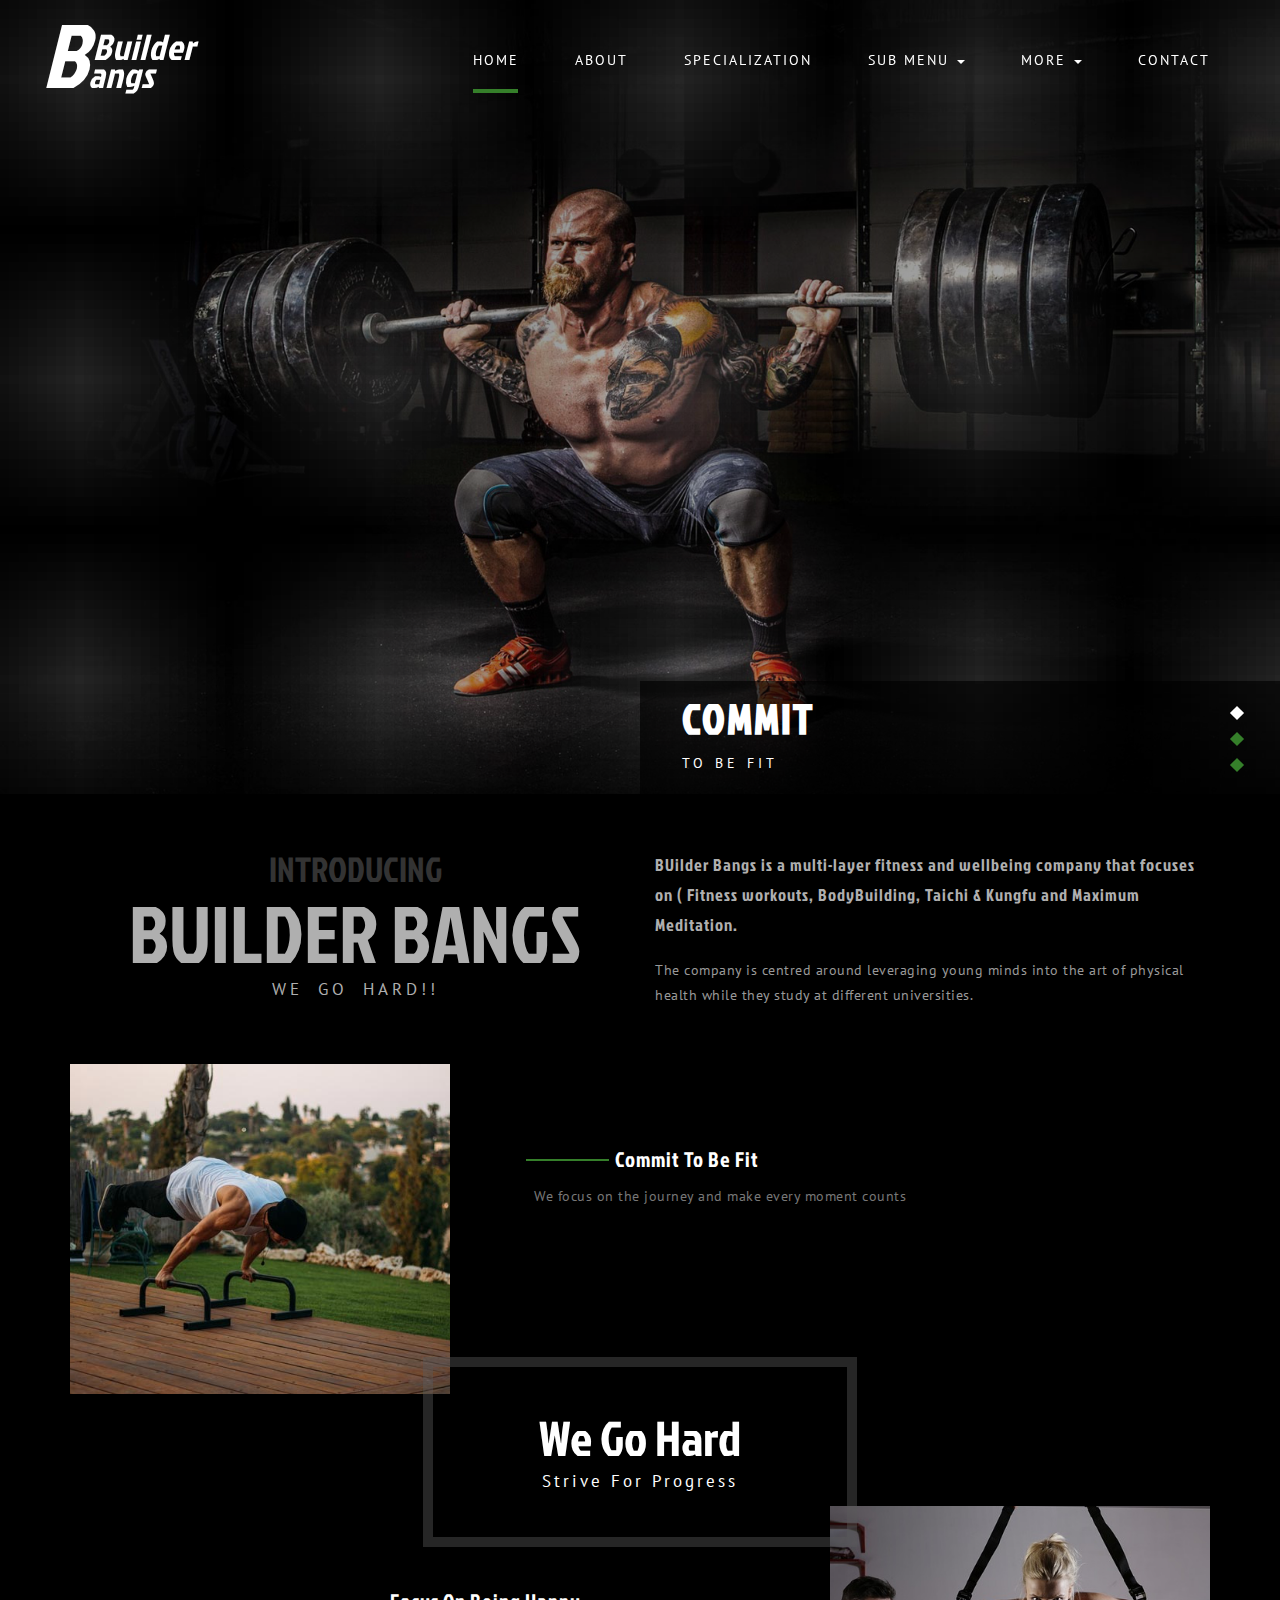
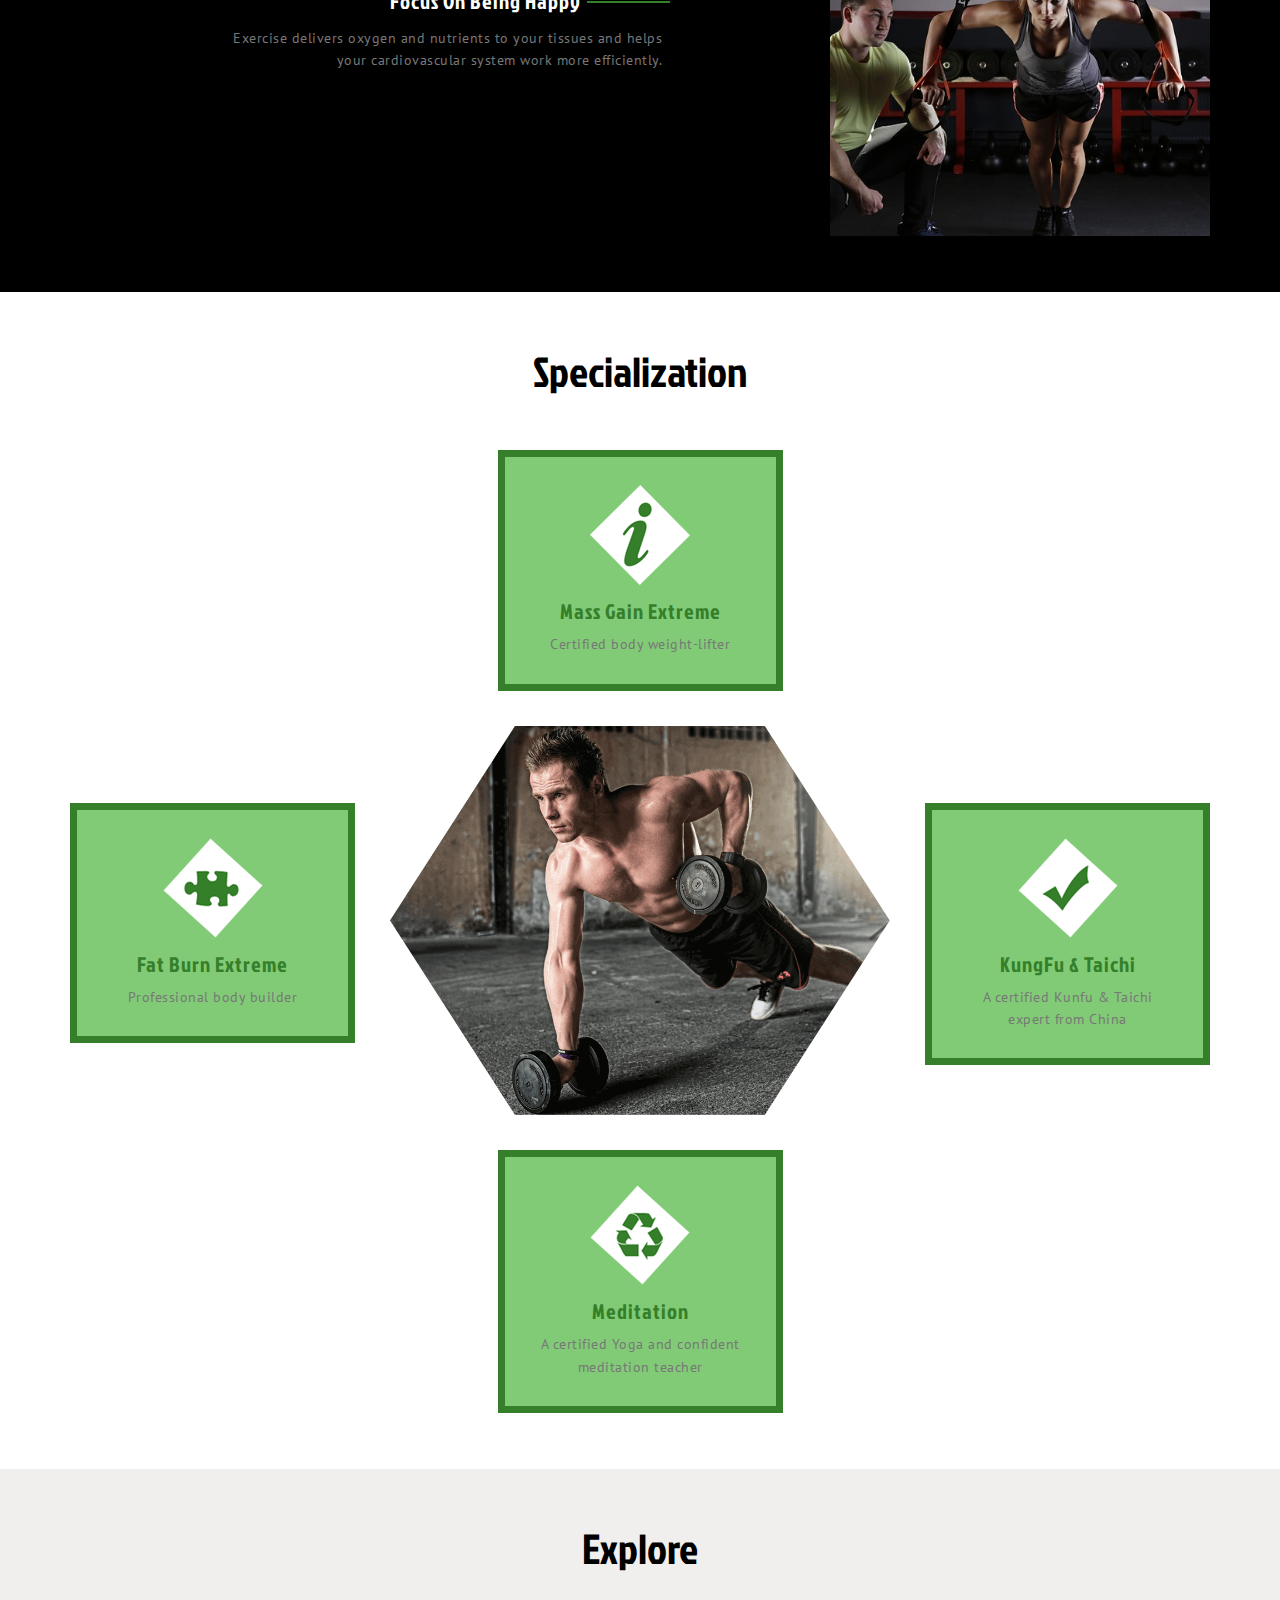
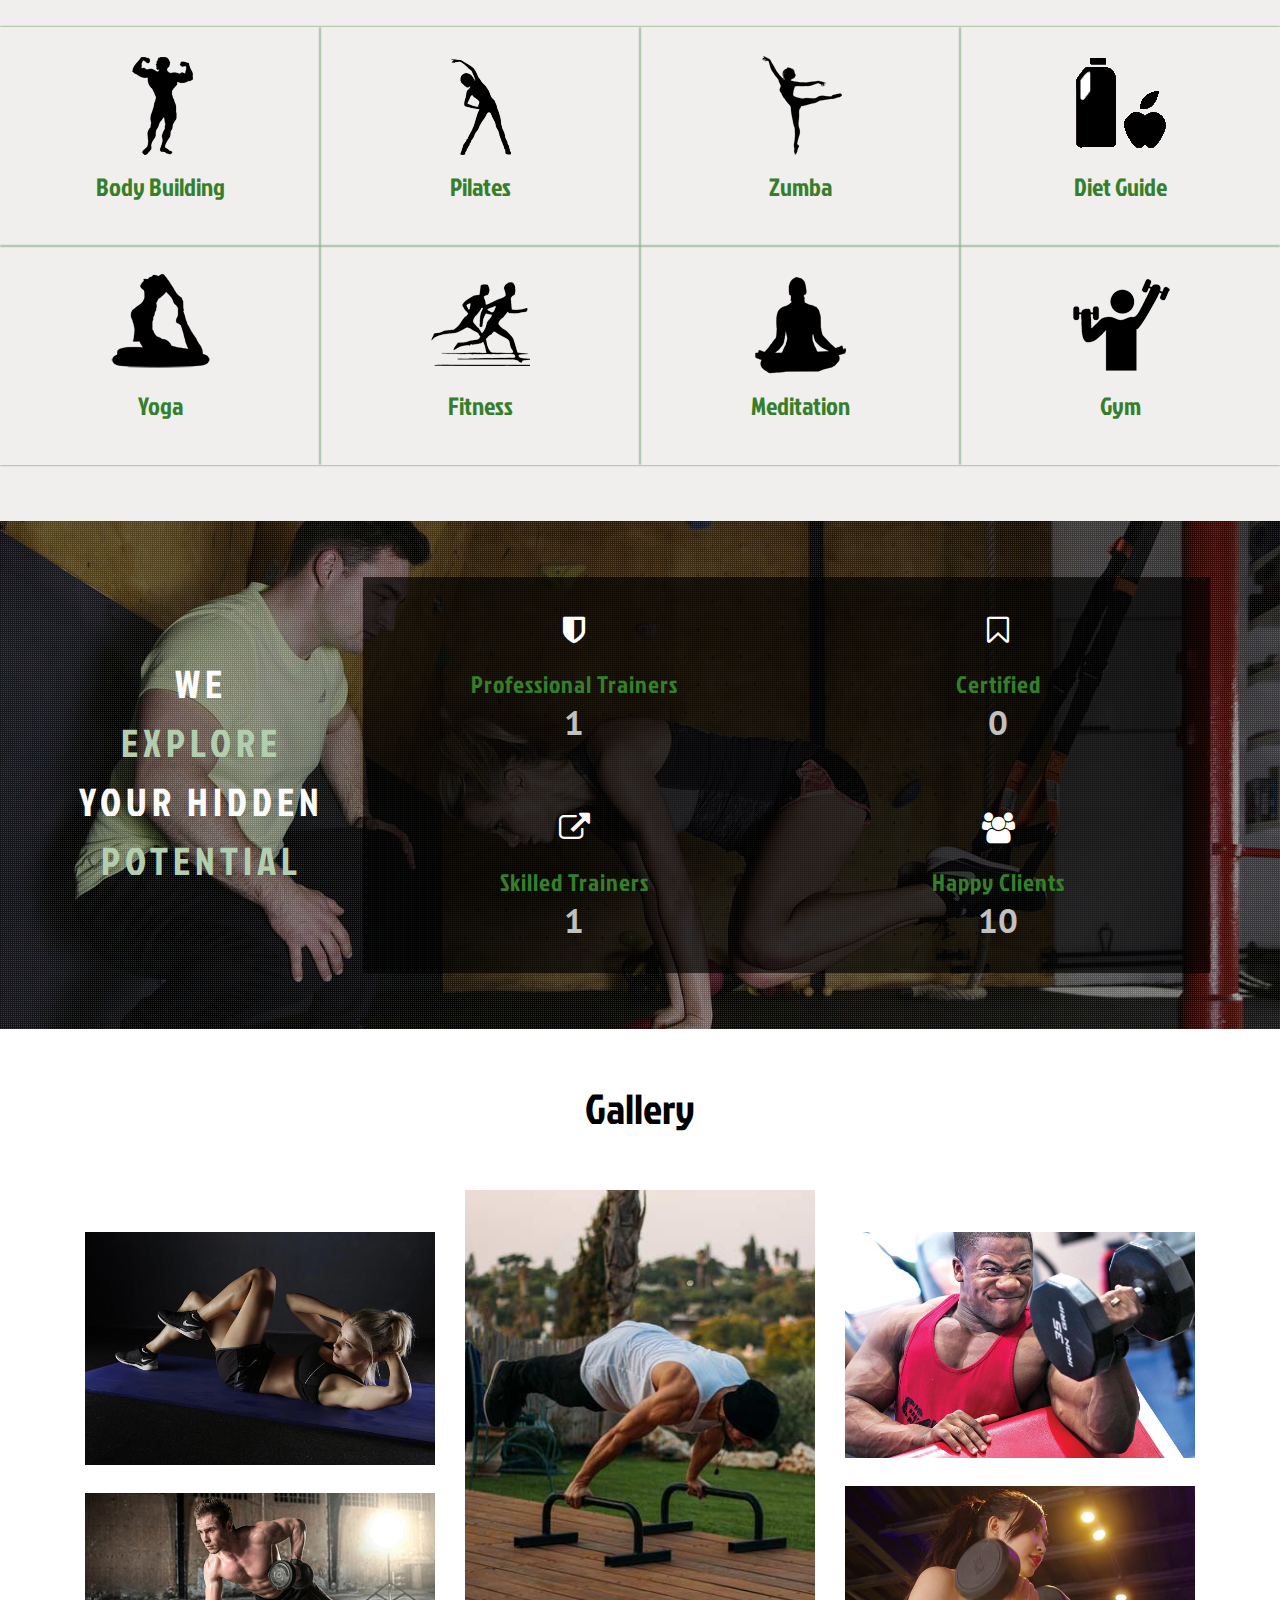
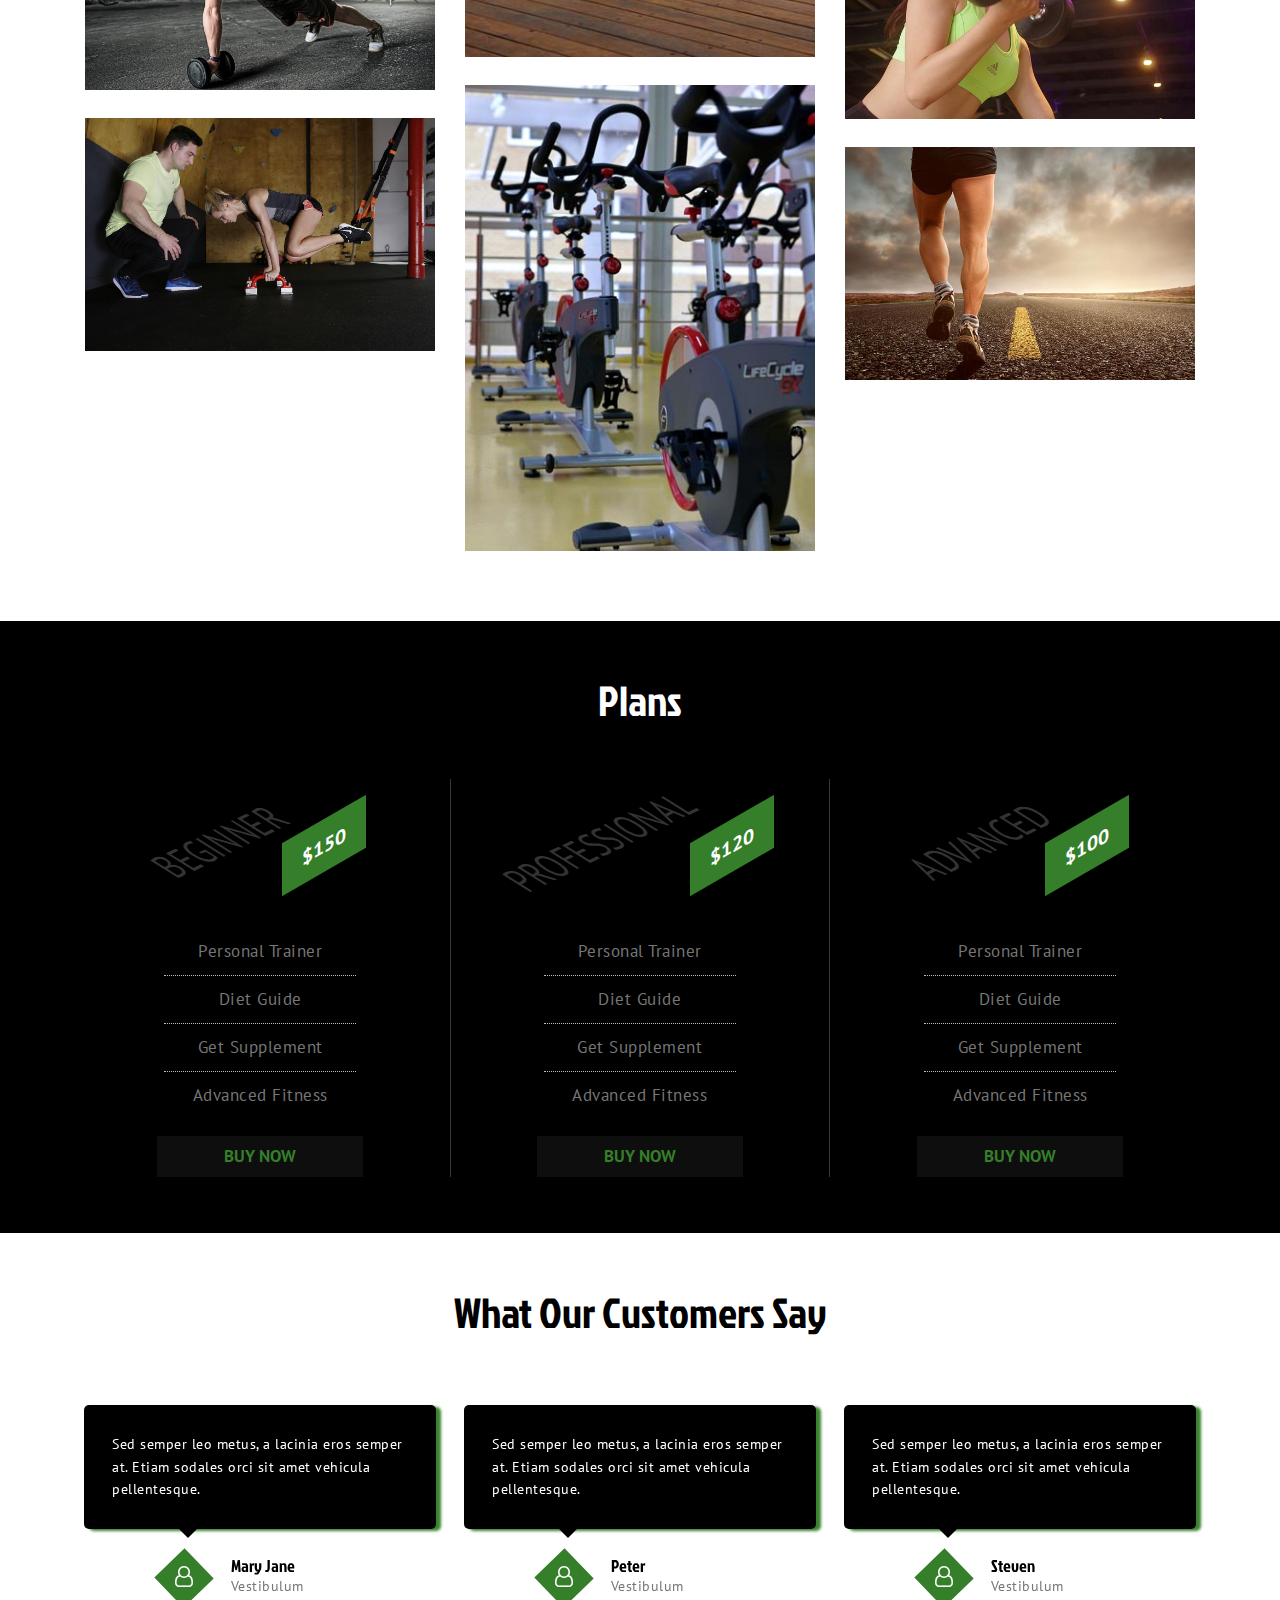
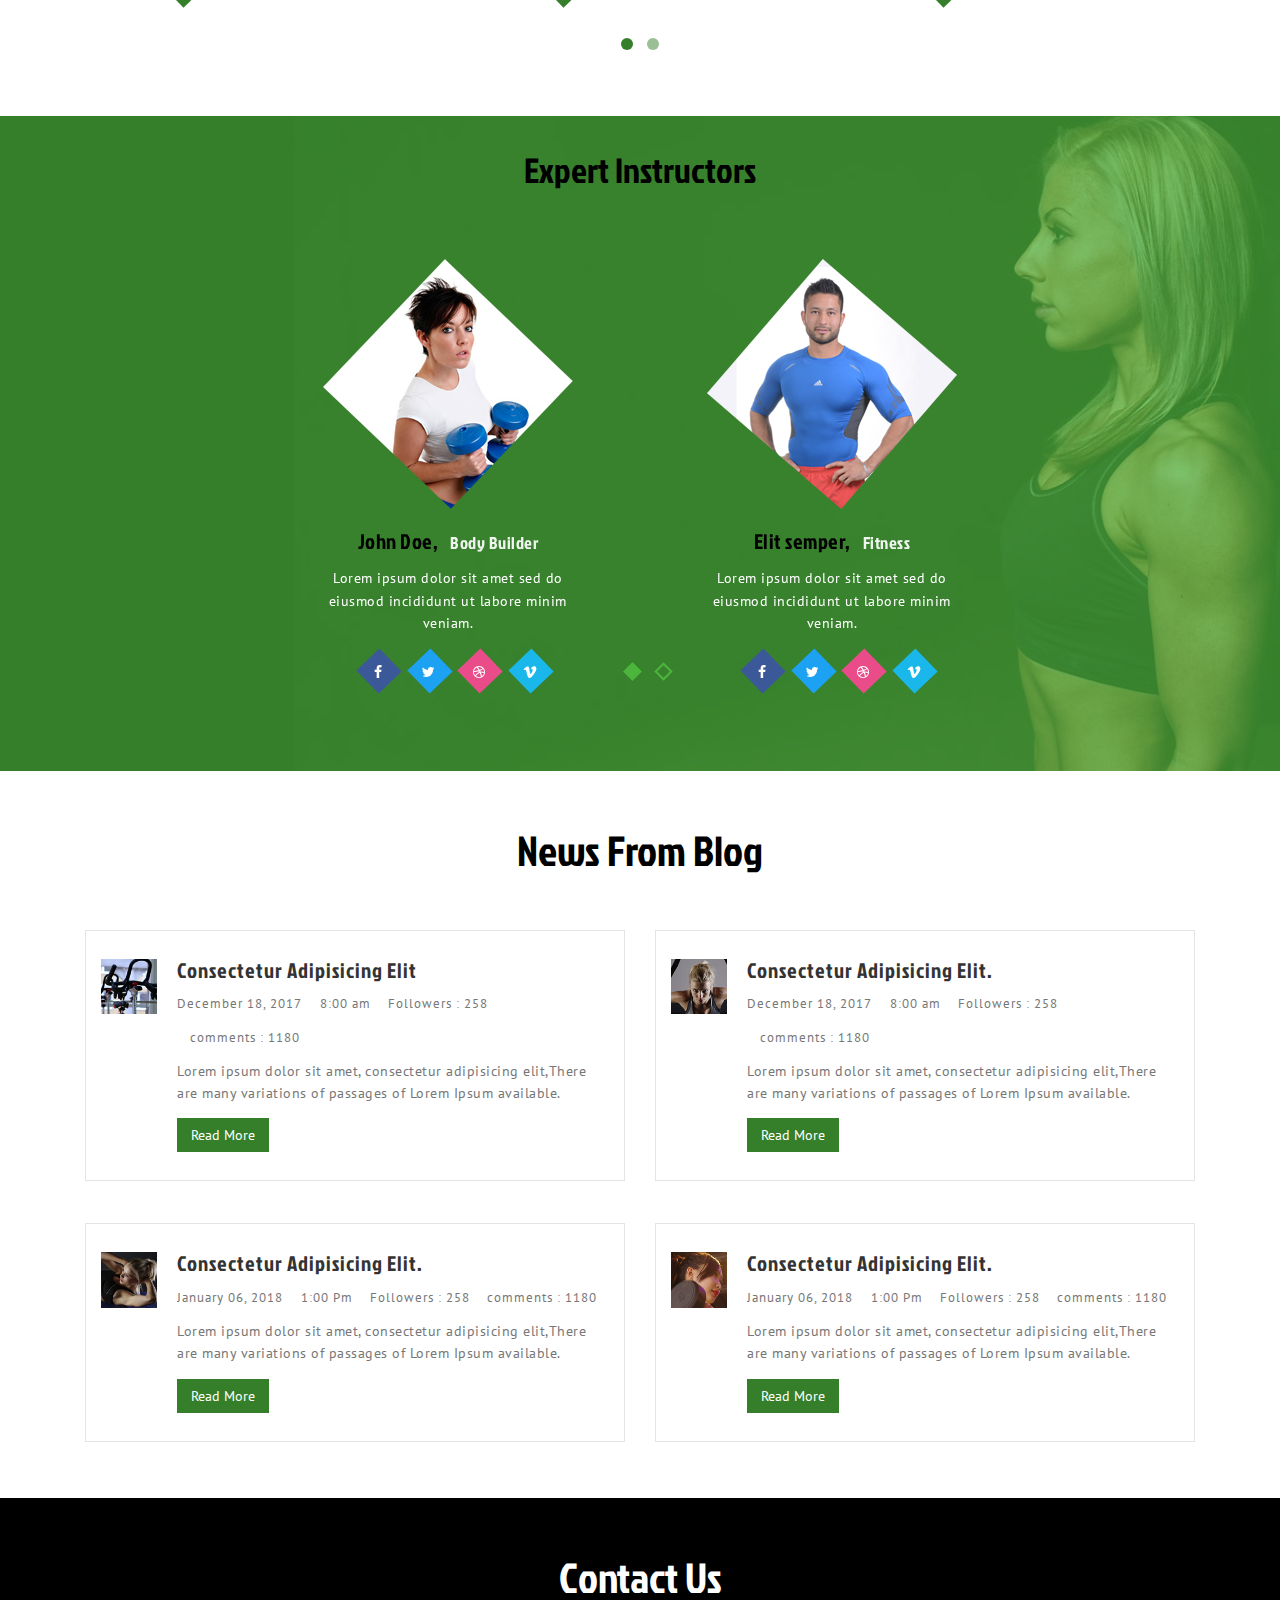
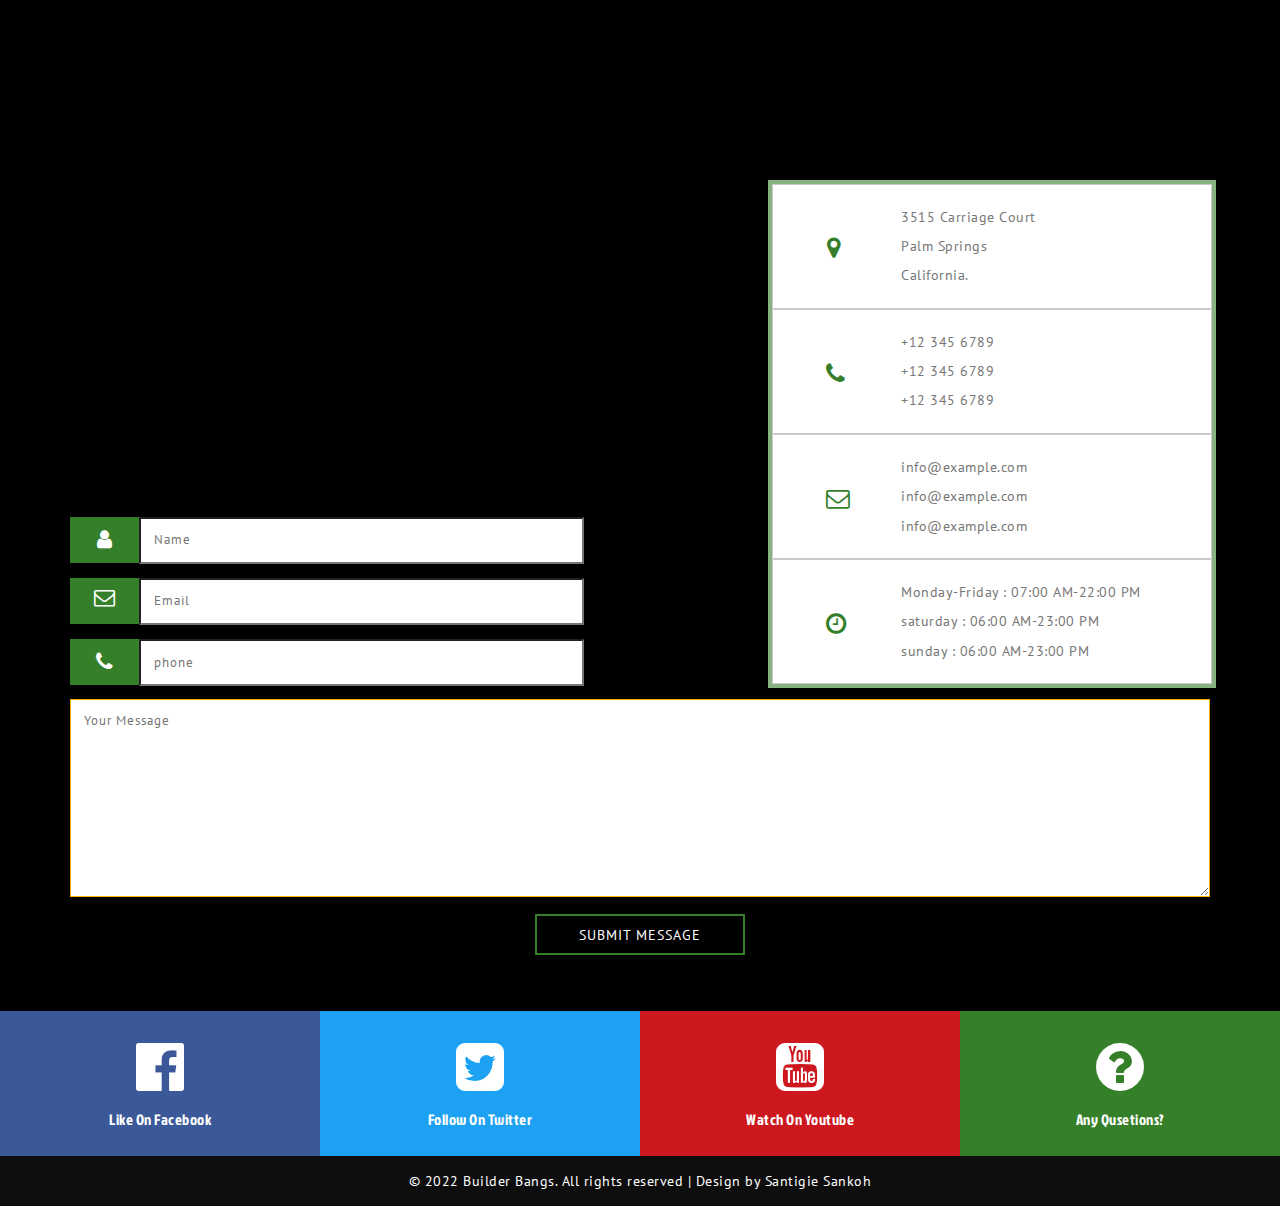
<file: web/index.html>
<!--
Author: Santigie Sankoh
Author URL: santigie.sankoh@dsti.gov.sl
Developer's Github: 
-->

<!DOCTYPE html>
<html lang="zxx">

<head>
    <title>Builder Bangs  | Home  :: Gym Coach</title>
    <meta name="viewport" content="width=device-width, initial-scale=1">
    <meta http-equiv="Content-Type" content="text/html; charset=utf-8" />
    <meta name="keywords" content="Builderbangs Is a multi-layer fitness and wellbeing company that focuses on ( Fitness
    workouts, BodyBuilding, Taichi & Kungfu and Maximum Meditation." />
    <script>
        addEventListener("load", function () {
            setTimeout(hideURLbar, 0);
        }, false);

        function hideURLbar() {
            window.scrollTo(0, 1);
        }
    </script>
    <!-- Custom Theme files -->
    <link href="css/bootstrap.css" type="text/css" rel="stylesheet" media="all">
    <link href="css/style.css" type="text/css" rel="stylesheet" media="all">
    <!-- testimonials -->
    <link rel="stylesheet" href="css/owl.carousel.css" type="text/css" media="all">
    <link rel="stylesheet" href="css/owl.theme.css" type="text/css" media="all">
    <!-- flexslider -->
    <link rel="stylesheet" href="css/flexslider.css" type="text/css" media="screen" />
    <link rel="stylesheet" href="css/smoothbox.css" type='text/css' media="all" />
     <!-- font-awesome icons -->
    <link href="css/font-awesome.css" rel="stylesheet">
    <!-- //Custom Theme files -->
    <!-- web-fonts -->
    <link href="//fonts.googleapis.com/css?family=Jockey+One" rel="stylesheet">
    <link href="//fonts.googleapis.com/css?family=PT+Sans:400,400i,700,700i" rel="stylesheet">
    <!-- //web-fonts -->
</head>

<body>
    <!-- banner -->
    <div class="main_section" id="home">
        <div class="agile-banner_nav">

            <nav class="navbar navbar-default">
                <div class="navbar-header navbar-left">
                    <button type="button" class="navbar-toggle collapsed" data-toggle="collapse" data-target="#bs-example-navbar-collapse-1">
                        <span class="sr-only">Toggle navigation</span>
                        <span class="icon-bar"></span>
                        <span class="icon-bar"></span>
                        <span class="icon-bar"></span>
                    </button>
                    <h1>
                        <a class="navbar-brand" href="index.html">Bangs
                            <span>Builder</span>
                        </a>
                    </h1>

                </div>
                <!-- Collect the nav links, forms, and other content for toggling -->
                <div class="collapse navbar-collapse navbar-right" id="bs-example-navbar-collapse-1">
                    <nav class="link-effect-2" id="link-effect-2">
                        <ul class="nav navbar-nav">
                            <li class="active">
                                <a href="index.html" class="effect-3">Home</a>
                            </li>
                            <li>
                                <a href="#about" class="effect-3 scroll">About</a>
                            </li>
                            <li>
                                <a href="#services" class="effect-3 scroll">specialization</a>
                            </li>
                            <li class="dropdown">
                                <a href="#" class="dropdown-toggle effect-3" data-toggle="dropdown">Sub Menu
                                    <b class="caret"></b>
                                </a>
                                <ul class="dropdown-menu">
                                    <li>
                                        <a href="#explore" class="scroll">Explore</a>
                                    </li>
                                    <li>
                                        <a href="#gallery" class="scroll">Gallery</a>
                                    </li>

                                    <li>
                                        <a href="#price" class="scroll">Plans</a>
                                    </li>
                                </ul>
                            </li>
                            <li class="dropdown">
                                <a href="#" class="dropdown-toggle effect-3" data-toggle="dropdown">More
                                    <b class="caret"></b>
                                </a>
                                <ul class="dropdown-menu">

                                    <li>
                                        <a href="#team" class="scroll">Team</a>
                                    </li>
                                    <li class="divider"></li>
                                    <li>
                                        <a href="#blog" class="scroll">Blog</a>
                                    </li>
                                    <li class="divider"></li>

                                </ul>
                            </li>


                            <li>
                                <a href="#contact" class="effect-3 scroll">contact</a>
                            </li>
                        </ul>
                    </nav>
                </div>
            </nav>
            <div class="clearfix"> </div>
        </div>
        <!-- banner slider -->
        <div class="slider">
            <ul class="rslides" id="slider">
                <li>
                    <div class="w3ls-banner-image  w3ls-banner-image1">
                        <div class="layer">
                            <div class="banner-text">
                                <h3>commit</h3>
                                <p> to be fit</p>
                            </div>
                        </div>
                    </div>
                </li>
                <li>
                    <div class="w3ls-banner-image  w3ls-banner-image2">
                        <div class="layer">
                            <div class="banner-text">
                                <h3>Fitness</h3>
                                <p>is a lifestyle</p>
                            </div>
                        </div>
                    </div>
                </li>
                <li>
                    <div class="w3ls-banner-image  w3ls-banner-image3">
                        <div class="layer">
                            <div class="banner-text">
                                <h3>strive</h3>
                                <p> for progress</p>
                            </div>
                        </div>
                    </div>
                </li>
            </ul>
        </div>

    </div>
    <!-- //Slider -->
    <!-- about-->
    <div class="about-top section" id="about">
        <div class="container">
            <div class="w3l-about-top-head">
                <div class="col-md-6 about-left text-center">
                    <h5 class="main-title">introducing</h5>
                    <h6 class="txt">Builder Bangs</h6>
                    <p>WE GO HARD!!</p>
                </div>
                <div class="col-md-6 about-right">
                    <h5>BUilder Bangs is a multi-layer fitness and wellbeing company that focuses on ( Fitness
                        workouts, BodyBuilding, Taichi & Kungfu and Maximum Meditation.</h5>
                    <p>The company is centred around
                        leveraging young minds into the art of physical health while they study at different universities.</p>
                </div>
                <div class="clearfix"> </div>
            </div>
        </div>
    </div>
    <!-- //about -->
    <!-- about-bottom-grid -->
    <div class="section about-bottomgrid">
        <div class="container">
            <div class="about-bot-grid-sec">
                <div class="about-middle-pos">
                    <h2>We go hard</h2>
                    <p>strive for progress</p>
                </div>
                <div class="about-section">
                    <div class="col-md-4 col-sm-6  abg1">

                    </div>
                    <div class="col-md-8 col-sm-6 wthree-sec-about">
                        <h4 class="bot-grid1">commit to be fit</h4>
                        <p class="bot-gridtxt">We focus on the journey and make every moment counts</p>
                    </div>
                    <div class="clearfix"> </div>

                </div>
                <div class="col-md-8  col-sm-6 wthree-sec-about about-pos-btm">
                    <h4 class="bot-grid-about">focus on being happy</h4>
                    <p>Exercise delivers oxygen and nutrients to your tissues and helps your cardiovascular system work more efficiently. </p>
                </div>
                <div class="col-md-4 col-sm-6 abg2">
                </div>

                <div class="clearfix"> </div>
            </div>
        </div>
    </div>
    <!-- //about-bottom-grid-->
    <!--services -->
    <div class="services text-center section" id="services">
        <div class="container">
            <h3 class="title1">specialization</h3>
            <div class="services-head">
                <div class="w3_services-top">
                    <div class="services-grid">
                        <img src="images/z2.png" alt="" />
                        <h4>Mass Gain Extreme</h4>
                        <p>Certified body weight-lifter</p>
                    </div>
                </div>
                <div class="services-middle">
                    <div class="col-md-3 col-sm-4 col-xs-4 services-grid s3">
                        <img src="images/z3.png" alt="" />
                        <h4>Fat Burn Extreme</h4>
                        <p>Professional body builder</p>
                    </div>
                    <div class="col-md-6 col-sm-4  col-xs-4 services-img-grid">
                        <img src="images/service1.png" alt="" class="img-responsive">
                    </div>
                    <div class="col-md-3 col-sm-4  col-xs-4 services-grid s3">
                        <img src="images/z4.png" alt="" />
                        <h4>KungFu & Taichi</h4>
                        <p> A certified Kunfu & Taichi expert from China</p>
                    </div>
                    <div class="clearfix"></div>
                </div>
                <div class="w3_services-top">
                    <div class="services-grid">
                        <img src="images/z5.png" alt="" />
                        <h4>Meditation</h4>
                        <p>A certified Yoga and confident meditation teacher</p>
                    </div>
                </div>
            </div>
        </div>
    </div>
    <!--//services -->
    <!-- explore -->
    <div class="explore-grid text-center section" id="explore">
        <h3 class="title1">explore</h3>
        <div class="sub-div">
            <div class="exp-grid">
                <div class="ab1 w3_agile-about-grid1">
                    <img src="images/p8.png" alt="" />
                    <h4 class="explore-title">body building</h4>
                </div>
                <div class="ab1 w3_agile-about-grid1">
                    <img src="images/p4.png" alt="" />
                    <h4 class="explore-title">pilates</h4>
                </div>
                <div class="ab1 w3_agile-about-grid1">
                    <img src="images/p1.png" alt="" />
                    <h4 class="explore-title">Zumba</h4>
                </div>
                <div class="ab1 w3_agile-about-grid1">
                    <img src="images/p3.png" alt="" />
                    <h4 class="explore-title">diet guide</h4>
                </div>
                <div class="clearfix"></div>
            </div>
            <div class="exp-grid">
                <div class="ab1 w3_agile-about-grid1">
                    <img src="images/p6.png" alt="" />
                    <h4 class="explore-title">yoga</h4>
                </div>
                <div class="ab1 w3_agile-about-grid1">
                    <img src="images/p2.png" alt="" />
                    <h4 class="explore-title">fitness</h4>
                </div>
                <div class="ab1 w3_agile-about-grid1">
                    <img src="images/p5.png" alt="" />
                    <h4 class="explore-title">meditation</h4>
                </div>
                <div class="ab1 w3_agile-about-grid1">
                    <img src="images/p7.png" alt="" />
                    <h4 class="explore-title">Gym</h4>
                </div>
                <div class="clearfix"></div>
            </div>
        </div>
    </div>
    <!-- //explore -->
    <!-- Stats -->
    <div class="stats">
        <div class="layer-stats">
            <div class="container section ">
                <div class="col-md-3">
                    <h4 class="stat-title text-center">we
                        <span>explore</span>your hidden
                        <span>potential</span>
                    </h4>
                </div>
                <div class="col-md-9 stat-info">
                    <div class="col-sm-6 col-xs-6 stats-grid text-center">
                        <div class="w3-stats-icon">
                            <span class="fa fa-shield" aria-hidden="true"></span>
                        </div>
                        <div class="stats-right">
                            <h6>professional trainers</h6>
                            <div class='numscroller numscroller-big-bottom' data-slno='1' data-min='0' data-max='736' data-delay='.5' data-increment="1">1</div>

                        </div>
                    </div>
                    <div class="col-sm-6 col-xs-6 stats-grid text-center">
                        <div class="w3-stats-icon">
                            <span class="fa fa-bookmark-o" aria-hidden="true"></span>
                        </div>
                        <div class="stats-right">
                            <h6>certified</h6>
                            <div class='numscroller numscroller-big-bottom' data-slno='1' data-min='0' data-max='780' data-delay='.5' data-increment="1">0</div>

                        </div>

                    </div>
                    <div class="col-sm-6 col-xs-6 stats-grid text-center">
                        <div class="w3-stats-icon">
                            <span class="fa fa-external-link" aria-hidden="true"></span>
                        </div>
                        <div class="stats-right">
                            <h6>skilled trainers</h6>
                            <div class='numscroller numscroller-big-bottom' data-slno='1' data-min='0' data-max='630' data-delay='.5' data-increment="1">1</div>

                        </div>
                    </div>
                    <div class="col-sm-6 col-xs-6 stats-grid text-center">
                        <div class="w3-stats-icon">
                            <span class="fa fa-users" aria-hidden="true"></span>
                        </div>
                        <div class="stats-right">
                            <h6>happy clients</h6>
                            <div class='numscroller numscroller-big-bottom' data-slno='1' data-min='0' data-max='900' data-delay='.5' data-increment="1">10</div>

                        </div>
                    </div>
                    <div class="clearfix"></div>
                </div>
                <div class="clearfix"></div>
            </div>
        </div>
    </div>
    <!-- //Stats -->
    <!-- gallery -->
    <div class="gallery section" id="gallery">
        <div class="container">
            <h3 class="title1">Gallery</h3>
            <div class="gallery_grids">
                <div class="col-xs-4 agile-gallery_grid_main">
                    <div class="gallery-img-grid gallery_grid1 hover14 column">
                        <div class="gallery_effect">
                            <a href="images/g1.jpg" class="sb" title="quis nostrud exercitation ullamco laboris quis autem vel eum iure reprehenderit qui in ea voluptate velit esse quam nihil molestiae consequatur, vel illum qui dolorem eum">
                                <figure>
                                    <img src="images/g1.jpg" alt=" " class="img-responsive" />
                                </figure>
                            </a>
                        </div>
                    </div>
                    <div class="gallery-img-grid hover14 column">
                        <div class="gallery_effect">
                            <a href="images/g2.jpg" class="sb" title="quis nostrud exercitation ullamco laboris quis autem vel eum iure reprehenderit qui in ea voluptate velit esse quam nihil molestiae consequatur, vel illum qui dolorem eum">
                                <figure>
                                    <img src="images/g2.jpg" alt=" " class="img-responsive" />
                                </figure>
                            </a>
                        </div>
                    </div>
                    <div class="gallery-img-grid hover14 column">
                        <div class="gallery_effect">
                            <a href="images/t3.jpg" class="sb" title="quis nostrud exercitation ullamco laboris quis autem vel eum iure reprehenderit qui in ea voluptate velit esse quam nihil molestiae consequatur, vel illum qui dolorem eum">
                                <figure>
                                    <img src="images/g3.jpg" alt=" " class="img-responsive" />
                                </figure>
                            </a>
                        </div>
                    </div>
                </div>
                <div class="col-xs-4 agile-gallery_grid_main">
                    <div class="gallery-img-grid hover14 column">
                        <div class="gallery_effect">
                            <a href="images/t1.jpg" class="sb" title="quis nostrud exercitation ullamco laboris quis autem vel eum iure reprehenderit qui in ea voluptate velit esse quam nihil molestiae consequatur, vel illum qui dolorem eum">
                                <figure>
                                    <img src="images/t1.jpg" alt=" " class="img-responsive" />
                                </figure>
                            </a>
                        </div>
                    </div>
                    <div class="gallery-img-grid hover14 column">
                        <div class="gallery_effect">
                            <a href="images/t3.jpg" class="sb" title="quis nostrud exercitation ullamco laboris quis autem vel eum iure reprehenderit qui in ea voluptate velit esse quam nihil molestiae consequatur, vel illum qui dolorem eum">
                                <figure>
                                    <img src="images/t3.jpg" alt=" " class="img-responsive" />
                                </figure>
                            </a>
                        </div>
                    </div>
                </div>
                <div class="col-xs-4 agile-gallery_grid_main">
                    <div class="gallery-img-grid gallery_grid1 hover14 column">
                        <div class="gallery_effect">
                            <a href="images/g1.jpg" class="sb" title="quis nostrud exercitation ullamco laboris quis autem vel eum iure reprehenderit qui in ea voluptate velit esse quam nihil molestiae consequatur, vel illum qui dolorem eum">
                                <figure>
                                    <img src="images/g4.jpg" alt=" " class="img-responsive" />
                                </figure>
                            </a>
                        </div>
                    </div>
                    <div class="gallery-img-grid hover14 column">
                        <div class="gallery_effect">
                            <a href="images/g2.jpg" class="sb" title="quis nostrud exercitation ullamco laboris quis autem vel eum iure reprehenderit qui in ea voluptate velit esse quam nihil molestiae consequatur, vel illum qui dolorem eum">
                                <figure>
                                    <img src="images/g5.jpg" alt=" " class="img-responsive" />
                                </figure>
                            </a>
                        </div>
                    </div>
                    <div class="gallery-img-grid hover14 column">
                        <div class="gallery_effect">
                            <a href="images/g3.jpg" class="sb" title="quis nostrud exercitation ullamco laboris quis autem vel eum iure reprehenderit qui in ea voluptate velit esse quam nihil molestiae consequatur, vel illum qui dolorem eum">
                                <figure>
                                    <img src="images/g6.jpg" alt=" " class="img-responsive" />
                                </figure>
                            </a>
                        </div>
                    </div>
                </div>
                <div class="clearfix"> </div>
            </div>
        </div>
    </div>
    <!-- //gallery -->
    <!--  pricing-->
    <div class="section price-main text-center" id="price">
        <div class="container">
            <h3 class="title1">plans</h3>
            <div class="sub-div">
                <div class="col-md-4 col-sm-4 plan-grid  text-center">
                    <ul class="price-plan">
                        <li class="price-type">beginner</li>
                        <li class="price-tag">$150</li>
                    </ul>
                    <ul class="price-list">
                        <li>personal trainer</li>
                        <li>diet guide</li>
                        <li>get supplement</li>
                        <li>advanced fitness</li>
                    </ul>
                    <div class="price1-btn">
                        <a href="#">buy now</a>
                    </div>
                </div>
                <div class="col-md-4 col-sm-4  plan-grid  text-center">
                    <ul class="price-plan">
                        <li class="price-type">professional</li>
                        <li class="price-tag">$120</li>
                    </ul>
                    <ul class="price-list">
                        <li>personal trainer</li>
                        <li>diet guide</li>
                        <li>get supplement</li>
                        <li>advanced fitness</li>
                    </ul>
                    <div class="price1-btn">
                        <a href="#">buy now</a>
                    </div>
                </div>
                <div class="col-md-4 col-sm-4  plan-grid  text-center">
                    <ul class="price-plan">
                        <li class="price-type">advanced</li>
                        <li class="price-tag">$100</li>
                    </ul>
                    <ul class="price-list">
                        <li>personal trainer</li>
                        <li>diet guide</li>
                        <li>get supplement</li>
                        <li>advanced fitness</li>
                    </ul>
                    <div class="price1-btn">
                        <a href="#">buy now</a>
                    </div>
                </div>
                <div class="clearfix"></div>
            </div>
        </div>
    </div>
    <!-- // pricing -->
    <!-- testimonials -->
    <div class="feedback section" id="testimonials">
        <h3 class="title1 text-center">what our customers say</h3>
        <div class="sub-div">
            <div class="container">
                <div class="testimonials-grids">
                    <div id="owl-demo" class="owl-carousel owl-theme">
                        <div class="item">
                            <div class="feedback-info">
                                <div class="feedback-top">
                                    <p> Sed semper leo metus, a lacinia eros semper at. Etiam sodales orci sit amet vehicula
                                        pellentesque. </p>
                                </div>
                                <div class="feedback-grids">
                                    <div class="feedback-icon">
                                        <span class="fa fa-user-o" aria-hidden="true"></span>
                                    </div>
                                    <div class="feedback-img-info">
                                        <h5>Mary Jane</h5>
                                        <p>Vestibulum</p>
                                    </div>
                                    <div class="clearfix"> </div>
                                </div>
                            </div>
                        </div>
                        <div class="item">
                            <div class="feedback-info">
                                <div class="feedback-top">
                                    <p> Sed semper leo metus, a lacinia eros semper at. Etiam sodales orci sit amet vehicula
                                        pellentesque. </p>
                                </div>
                                <div class="feedback-grids">
                                    <div class="feedback-icon">
                                        <span class="fa fa-user-o" aria-hidden="true"></span>
                                    </div>
                                    <div class="feedback-img-info">
                                        <h5>Peter</h5>
                                        <p>Vestibulum</p>
                                    </div>
                                    <div class="clearfix"> </div>
                                </div>
                            </div>
                        </div>
                        <div class="item">
                            <div class="feedback-info">
                                <div class="feedback-top">
                                    <p> Sed semper leo metus, a lacinia eros semper at. Etiam sodales orci sit amet vehicula
                                        pellentesque. </p>
                                </div>
                                <div class="feedback-grids">
                                    <div class="feedback-icon">
                                        <span class="fa fa-user-o" aria-hidden="true"></span>
                                    </div>
                                    <div class="feedback-img-info">
                                        <h5>Steven</h5>
                                        <p>Vestibulum</p>
                                    </div>
                                    <div class="clearfix"> </div>
                                </div>
                            </div>
                        </div>
                        <div class="item">
                            <div class="feedback-info">
                                <div class="feedback-top">
                                    <p> Sed semper leo metus, a lacinia eros semper at. Etiam sodales orci sit amet vehicula
                                        pellentesque. </p>
                                </div>
                                <div class="feedback-grids">
                                    <div class="feedback-icon">
                                        <span class="fa fa-user" aria-hidden="true"></span>
                                    </div>
                                    <div class="feedback-img-info">
                                        <h5>Mary Jane</h5>
                                        <p>Vestibulum</p>
                                    </div>
                                    <div class="clearfix"> </div>
                                </div>
                            </div>
                        </div>
                        <div class="item">
                            <div class="feedback-info">
                                <div class="feedback-top">
                                    <p> Sed semper leo metus, a lacinia eros semper at. Etiam sodales orci sit amet vehicula
                                        pellentesque. </p>
                                </div>
                                <div class="feedback-grids">
                                    <div class="feedback-icon">
                                        <span class="fa fa-user" aria-hidden="true"></span>
                                    </div>
                                    <div class="feedback-img-info">
                                        <h5>Guptill</h5>
                                        <p>Vestibulum</p>
                                    </div>
                                    <div class="clearfix"> </div>
                                </div>
                            </div>
                        </div>
                        <div class="item">
                            <div class="feedback-info">
                                <div class="feedback-top">
                                    <p> Sed semper leo metus, a lacinia eros semper at. Etiam sodales orci sit amet vehicula
                                        pellentesque. </p>
                                </div>
                                <div class="feedback-grids">
                                    <div class="feedback-icon">
                                        <span class="fa fa-user" aria-hidden="true"></span>
                                    </div>
                                    <div class="feedback-img-info">
                                        <h5> Wilson</h5>
                                        <p>Vestibulum</p>
                                    </div>
                                    <div class="clearfix"> </div>
                                </div>
                            </div>
                        </div>
                    </div>
                </div>
            </div>
        </div>
    </div>
    <!-- //testimonials -->
    <!-- team-->
    <div class="team text-center" id="team">
        <div class="team-layer">
            <h3 class="title">Expert Instructors</h3>
            <section class="slider">
                <div class="flexslider">
                    <ul class="slides">
                        <li>
                            <div class="col-md-6 col-sm-6 w3_agile-team-grid ">
                                <img src="images/s1.png" alt=" " class="img-responsive" />
                                <h5>John Doe,
                                    <span>Body Builder</span>
                                </h5>
                                <p>Lorem ipsum dolor sit amet sed do eiusmod incididunt ut labore minim veniam.</p>
                                <ul class="social_list">
                                    <li>
                                        <a href="#" class="facebook">
                                            <span class="fa fa-facebook" aria-hidden="true"></span>
                                        </a>
                                    </li>
                                    <li>
                                        <a href="#" class="twitter">
                                            <span class="fa fa-twitter" aria-hidden="true"></span>
                                        </a>
                                    </li>
                                    <li>
                                        <a href="#" class="dribble">
                                            <span class="fa fa-dribbble" aria-hidden="true"></span>
                                        </a>
                                    </li>
                                    <li>
                                        <a href="#" class="vimeo">
                                            <span class="fa fa-vimeo" aria-hidden="true"></span>
                                        </a>
                                    </li>
                                </ul>
                            </div>
                            <div class="col-md-6 col-sm-6  w3_agile-team-grid">
                                <img src="images/s2.png" alt=" " class="img-responsive" />
                                <h5>Elit semper,
                                    <span>Fitness </span>
                                </h5>
                                <p>Lorem ipsum dolor sit amet sed do eiusmod incididunt ut labore minim veniam.</p>
                                <ul class="social_list">
                                    <li>
                                        <a href="#" class="facebook">
                                            <span class="fa fa-facebook" aria-hidden="true"></span>
                                        </a>
                                    </li>
                                    <li>
                                        <a href="#" class="twitter">
                                            <span class="fa fa-twitter" aria-hidden="true"></span>
                                        </a>
                                    </li>
                                    <li>
                                        <a href="#" class="dribble">
                                            <span class="fa fa-dribbble" aria-hidden="true"></span>
                                        </a>
                                    </li>
                                    <li>
                                        <a href="#" class="vimeo">
                                            <span class="fa fa-vimeo" aria-hidden="true"></span>
                                        </a>
                                    </li>
                                </ul>
                            </div>
                            <div class="clearfix"></div>

                        </li>
                        <li>
                            <div class="col-md-6 col-sm-6  w3_agile-team-grid">
                                <img src="images/s3.png" alt=" " class="img-responsive" />
                                <h5>Daniel Nyari,
                                    <span>Fitness</span>
                                </h5>
                                <p>Lorem ipsum dolor sit amet sed do eiusmod incididunt ut labore minim veniam.</p>
                                <ul class="social_list">
                                    <li>
                                        <a href="#" class="facebook">
                                            <span class="fa fa-facebook" aria-hidden="true"></span>
                                        </a>
                                    </li>
                                    <li>
                                        <a href="#" class="twitter">
                                            <span class="fa fa-twitter" aria-hidden="true"></span>
                                        </a>
                                    </li>
                                    <li>
                                        <a href="#" class="dribble">
                                            <span class="fa fa-dribbble" aria-hidden="true"></span>
                                        </a>
                                    </li>
                                    <li>
                                        <a href="#" class="vimeo">
                                            <span class="fa fa-vimeo" aria-hidden="true"></span>
                                        </a>
                                    </li>
                                </ul>

                            </div>
                            <div class="col-md-6 col-sm-6  w3_agile-team-grid">
                                <img src="images/s4.png" alt=" " class="img-responsive" />
                                <h5>Daniel Nyari,
                                    <span> Body Builder</span>
                                </h5>
                                <p>Lorem ipsum dolor sit amet sed do eiusmod incididunt ut labore minim veniam.</p>
                                <ul class="social_list">
                                    <li>
                                        <a href="#" class="facebook">
                                            <span class="fa fa-facebook" aria-hidden="true"></span>
                                        </a>
                                    </li>
                                    <li>
                                        <a href="#" class="twitter">
                                            <span class="fa fa-twitter" aria-hidden="true"></span>
                                        </a>
                                    </li>
                                    <li>
                                        <a href="#" class="dribble">
                                            <span class="fa fa-dribbble" aria-hidden="true"></span>
                                        </a>
                                    </li>
                                    <li>
                                        <a href="#" class="vimeo">
                                            <span class="fa fa-vimeo" aria-hidden="true"></span>
                                        </a>
                                    </li>
                                </ul>

                            </div>
                            <div class="clearfix"></div>
                        </li>

                    </ul>
                </div>
            </section>

        </div>
    </div>
    <!-- //team -->
    <!-- blog -->
    <div class="response section" id="blog">
        <div class="container">
            <h3 class="title1">news from blog</h3>
            <div class="sub-div">
                <div class="col-md-6 blog-grids">
                    <div class="media response-info">
                        <div class="media-left response-text-left">
                            <a href="#">
                                <img class="media-object" src="images/n1.jpg" alt="">
                            </a>
                        </div>
                        <div class="media-body response-text-right">
                            <h5>consectetur adipisicing elit</h5>
                            <ul>
                                <li>December 18, 2017</li>
                                <li>8:00 am</li>
                                <li>Followers : 258</li>
                                <li>comments : 1180</li>
                            </ul>
                            <p>Lorem ipsum dolor sit amet, consectetur adipisicing elit,There are many variations of passages
                                of Lorem Ipsum available.</p>
                            <a href="#" class="view-btn" data-toggle="modal" data-target="#myModal1">Read More</a>
                        </div>
                        <div class="clearfix"> </div>
                    </div>
                    <div class="media response-info m2">
                        <div class="media-left response-text-left">
                            <a href="#">
                                <img class="media-object" src="images/n2.jpg" alt="">
                            </a>
                        </div>
                        <div class="media-body response-text-right">
                            <h5>consectetur adipisicing elit.</h5>
                            <ul>
                                <li>January 06, 2018</li>
                                <li>1:00 Pm</li>
                                <li>Followers : 258</li>
                                <li>comments : 1180</li>
                            </ul>
                            <p>Lorem ipsum dolor sit amet, consectetur adipisicing elit,There are many variations of passages
                                of Lorem Ipsum available.</p>
                            <a href="#" class="view-btn" data-toggle="modal" data-target="#myModal1">Read More</a>
                        </div>
                        <div class="clearfix"> </div>
                    </div>
                </div>
                <div class="col-md-6 blog-grids">
                    <div class="media response-info">
                        <div class="media-left response-text-left">
                            <a href="#">
                                <img class="media-object" src="images/n3.jpg" alt="">
                            </a>
                        </div>
                        <div class="media-body response-text-right">
                            <h5>consectetur adipisicing elit.</h5>
                            <ul>
                                <li>December 18, 2017</li>
                                <li>8:00 am</li>
                                <li>Followers : 258</li>
                                <li>comments : 1180</li>
                            </ul>
                            <p>Lorem ipsum dolor sit amet, consectetur adipisicing elit,There are many variations of passages
                                of Lorem Ipsum available.</p>
                            <a href="#" class="view-btn" data-toggle="modal" data-target="#myModal1">Read More</a>
                        </div>
                        <div class="clearfix"> </div>
                    </div>
                    <div class="media response-info m2">
                        <div class="media-left response-text-left">
                            <a href="#">
                                <img class="media-object" src="images/n4.jpg" alt="">
                            </a>
                        </div>
                        <div class="media-body response-text-right">
                            <h5>consectetur adipisicing elit.</h5>
                            <ul>
                                <li>January 06, 2018</li>
                                <li>1:00 Pm</li>
                                <li>Followers : 258</li>
                                <li>comments : 1180</li>
                            </ul>
                            <p>Lorem ipsum dolor sit amet, consectetur adipisicing elit,There are many variations of passages
                                of Lorem Ipsum available.</p>
                            <a href="#" class="view-btn" data-toggle="modal" data-target="#myModal1">Read More</a>
                        </div>
                        <div class="clearfix"> </div>
                    </div>
                </div>
                <div class="clearfix"> </div>
            </div>
        </div>
    </div>
<!-- //blog -->
    <!-- modal -->
    <div class="modal about-modal fade" id="myModal1" tabindex="-1" role="dialog">
        <div class="modal-dialog" role="document">
            <div class="modal-content">
                <div class="modal-header">
                    <button type="button" class="close" data-dismiss="modal" aria-label="Close">
                        <span aria-hidden="true">&times;</span>
                    </button>
                    <h4 class="modal-title">Builder Bangs</h4>
                </div>
                <div class="modal-body">
                    <div class="modal-info">
                        <img src="images/g2.jpg" alt="" class="img-responsive" />
                        <p>Duis venenatis, turpis eu bibendum porttitor, sapien quam ultricies tellus, ac rhoncus risus odio
                            eget nunc. Pellentesque ac fermentum diam. Integer eu facilisis nunc, a iaculis felis. Pellentesque
                            pellentesque tempor enim, in dapibus turpis porttitor quis. Suspendisse ultrices hendrerit massa.
                            Nam id metus id tellus ultrices ullamcorper. Cras tempor massa luctus, varius lacus sit amet,
                            blandit lorem. Duis auctor in tortor sed tristique. Proin sed finibus sem.</p>
                    </div>
                </div>
            </div>
        </div>
    </div>
    <!-- //modal -->
    <!-- Contact-form -->
    <div class="section" id="contact">
        <h3 class="title1 text-center">Contact Us</h3>
        <div class="container-fluid">
            <div class="map-grid">
                <iframe src="https://www.google.com/maps/embed?pb=!1m18!1m12!1m3!1d6509687.090753893!2d-123.76387427440008!3d37.18697025540024!2m3!1f0!2f0!3f0!3m2!1i1024!2i768!4f13.1!3m3!1m2!1s0x808fb9fe5f285e3d%3A0x8b5109a227086f55!2sCalifornia%2C+USA!5e0!3m2!1sen!2sin!4v1491201047627"
                    style="border:0" allowfullscreen></iframe>
            </div>
        </div>
        <div class="w3layouts-contact-pos">
            <div class="w3layouts-contact-pos-grid">
                <span class="field-icon fa fa-map-marker" aria-hidden="true"></span>
                <ul>
                    <li>3515 Carriage Court</li>
                    <li>Palm Springs</li>
                    <li>California.</li>
                </ul>
            </div>
            <div class="w3layouts-contact-pos-grid sr1">
                <span class="field-icon fa fa-phone" aria-hidden="true"></span>
                <ul>
                    <li>+12 345 6789</li>
                    <li>+12 345 6789</li>
                    <li>+12 345 6789</li>
                </ul>
            </div>
            <div class="w3layouts-contact-pos-grid sr2">
                <span class="field-icon fa fa-envelope-o fa-lg" aria-hidden="true"></span>
                <ul>
                    <li>
                        <a href="mailto:info@example.com">info@example.com</a>
                    </li>
                    <li>
                        <a href="mailto:info@example.com">info@example.com</a>
                    </li>
                    <li>
                        <a href="mailto:info@example.com">info@example.com</a>
                    </li>
                </ul>
            </div>
            <div class="w3layouts-contact-pos-grid">
                <span class="field-icon fa fa-clock-o" aria-hidden="true"></span>
                <ul>
                    <li>Monday-Friday :
                        <span> 07:00 AM-22:00 PM</span>
                    </li>
                    <li>saturday :
                        <span>06:00 AM-23:00 PM</span>
                    </li>
                    <li>sunday :
                        <span>06:00 AM-23:00 PM</span>
                    </li>
                </ul>
            </div>
            <div class="clearfix"></div>
        </div>
        <div class="contact-form">
            <div class="container">

                <form action="#" method="post">
                    <div class="contact-left-form">
                        <div class="field-input">
                            <span class="field-icon fa fa-user" aria-hidden="true"></span>
                            <input type="text" placeholder="Name" name="name" required="">
                            <div class="clearfix"></div>
                        </div>
                        <div class="field-input">
                            <span class="field-icon  fa fa-envelope-o fa-lg" aria-hidden="true"></span>
                            <input type="email" placeholder="Email" name="email" class="email" required="">
                            <div class="clearfix"></div>
                        </div>
                        <div class="field-input">
                            <span class="field-icon  fa fa-phone" aria-hidden="true"></span>
                            <input type="text" class="phone" placeholder="phone" name="phone" required="">
                            <div class="clearfix"></div>
                        </div>
                    </div>
                    <div class="clear"></div>
                    <textarea placeholder="Your Message" name="message" required=""></textarea>
                    <button class="btn1">Submit message</button>
                </form>
            </div>
        </div>
    </div>
    <!-- //Contact-form -->
    <!-- footer -->
    <div class="footer-main text-center">
        <div class="footer-grid">
            <a href="#">
                <span class="fa fa-facebook-official icon" aria-hidden="true"></span>
                <h6>like on facebook</h6>
            </a>
        </div>
        <div class="footer-grid">
            <a href="#">
                <span class="fa fa-twitter-square icon" aria-hidden="true"></span>
                <h6>follow on twitter</h6>
            </a>
        </div>
        <div class="footer-grid">
            <a href="#">
                <span class="fa fa-youtube-square icon" aria-hidden="true"></span>
                <h6>watch on youtube</h6>
            </a>
        </div>
        <div class="footer-grid">
            <a href="#contact" class="scroll">
                <span class="fa fa-question-circle icon" aria-hidden="true"></span>
                <h6>Any qusetions?</h6>
            </a>
        </div>
    </div>
    <div class="footer-bottom">
        <div class="container">
            <div class="footer-copy text-center">
                <p>© 2022 Builder Bangs. All rights reserved | Design by
                    <a href="#">Santigie Sankoh</a>
                </p>
            </div>
        </div>
    </div>
<!-- //footer -->
    <!-- js -->
    <script src="js/jquery-2.2.3.min.js"></script>
    <!-- //js -->
    <!-- nav dropdown -->
    <script>
        $('ul.dropdown-menu li').hover(function () {
            $(this).find('.dropdown-menu').stop(true, true).delay(200).fadeIn(500);
        }, function () {
            $(this).find('.dropdown-menu').stop(true, true).delay(200).fadeOut(500);
        });
    </script>
    <!-- //nav dropdown -->
    <!-- gallery -->
    <script src="js/smoothbox.jquery2.js"></script>
    <!-- //gallery -->
    <!-- banner Slider script  -->
    <script src="js/responsiveslides.min.js"></script>
    <script>
        $(function () {
            $("#slider, #slider1").responsiveSlides({
                auto: true,
                nav: false,
                speed: 1500,
                namespace: "callbacks",
                pager: true,
            });
        });
    </script>
    <!-- //banner Slider-JavaScript -->
    <!-- Team FlexSlider -->
    <script defer src="js/jquery.flexslider.js"></script>
    <script>
        $(window).load(function () {
            $('.flexslider').flexslider({
                animation: "slide",
                start: function (slider) {
                    $('body').removeClass('loading');
                }
            });
        });
    </script>
    <!-- End- Flexslider-script -->
    <!-- Testimonials owl carousel -->
    <script src="js/owl.carousel.js"></script>
    <script>
        $(document).ready(function () {
            $("#owl-demo").owlCarousel({

                autoPlay: 3000, //Set AutoPlay to 3 seconds
                autoPlay: false,
                items: 3,
                itemsDesktop: [991, 2],
                itemsDesktopSmall: [414, 4]

            });
        });
    </script>
    <!-- //Testimonials owl carousel -->
    <!-- start-smooth-scrolling -->
    <script src="js/move-top.js"></script>
    <script src="js/easing.js"></script>
    <script>
        jQuery(document).ready(function ($) {
            $(".scroll").click(function (event) {
                event.preventDefault();

                $('html,body').animate({
                    scrollTop: $(this.hash).offset().top
                }, 1000);
            });
        });
    </script>
    <!-- //end-smooth-scrolling -->
    <!-- smooth-scrolling-of-move-up -->
    <script>
        $(document).ready(function () {
            /*
            var defaults = {
            	containerID: 'toTop', // fading element id
            	containerHoverID: 'toTopHover', // fading element hover id
            	scrollSpeed: 1200,
            	easingType: 'linear' 
            };
            */

            $().UItoTop({
                easingType: 'easeOutQuart'
            });

        });
    </script>
    <script src="js/SmoothScroll.min.js"></script>
    <!-- //smooth-scrolling-of-move-up -->
    <script src="js/numscroller-1.0.js"></script>
    <!-- Bootstrap core JavaScript
    ================================================== -->
    <!-- Placed at the end of the document so the pages load faster -->
    <script src="js/bootstrap.js"></script>
</body>

</html>
</file>
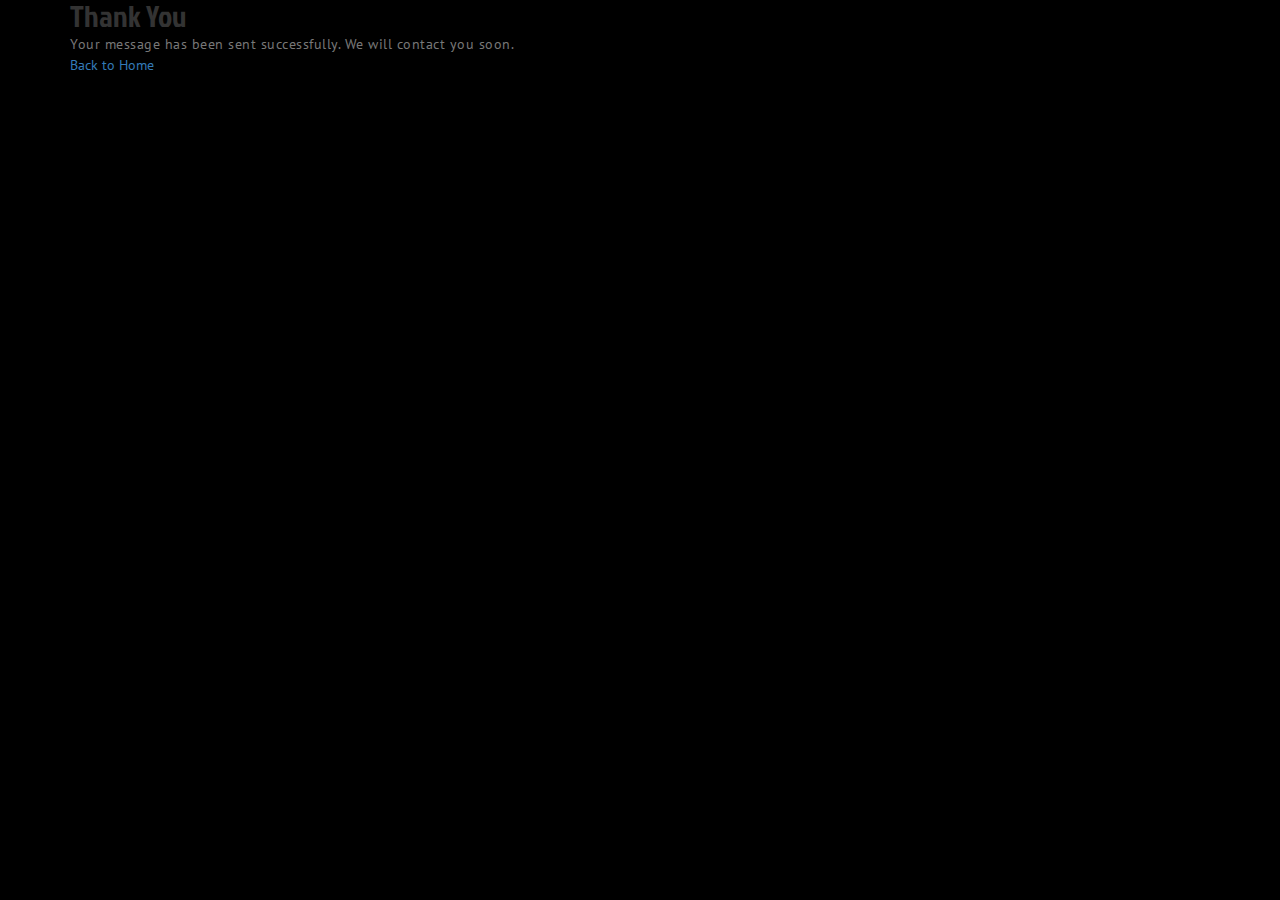
<file: thankyou.html>
<!--
Author: Santigie Sankoh
Author URL: santigie.sankoh@dsti.gov.sl
Developer's Github: 
-->

<!DOCTYPE html>
<html lang="zxx">

<head>
    <title>Builder Bangs  | Home  :: Gym Coach</title>
    <meta name="viewport" content="width=device-width, initial-scale=1">
    <meta http-equiv="Content-Type" content="text/html; charset=utf-8" />
    <meta name="keywords" content="Builderbangs Is a multi-layer fitness and wellbeing company that focuses on ( Fitness
    workouts, BodyBuilding, Taichi & Kungfu and Maximum Meditation." />
    <script>
        addEventListener("load", function () {
            setTimeout(hideURLbar, 0);
        }, false);

        function hideURLbar() {
            window.scrollTo(0, 1);
        }
    </script>
    <!-- Custom Theme files -->
    <link href="css/bootstrap.css" type="text/css" rel="stylesheet" media="all">
    <link href="css/style.css" type="text/css" rel="stylesheet" media="all">
    <!-- testimonials -->
    <link rel="stylesheet" href="css/owl.carousel.css" type="text/css" media="all">
    <link rel="stylesheet" href="css/owl.theme.css" type="text/css" media="all">
    <!-- flexslider -->
    <link rel="stylesheet" href="css/flexslider.css" type="text/css" media="screen" />
    <link rel="stylesheet" href="css/smoothbox.css" type='text/css' media="all" />
     <!-- font-awesome icons -->
    <link href="css/font-awesome.css" rel="stylesheet">
    <!-- //Custom Theme files -->
    <!-- web-fonts -->
    <link href="//fonts.googleapis.com/css?family=Jockey+One" rel="stylesheet">
    <link href="//fonts.googleapis.com/css?family=PT+Sans:400,400i,700,700i" rel="stylesheet">
    <!-- //web-fonts -->
</head>
<body>
    <!-- thank you message -->
    <div class="thankyou-w3l">
        <div class="container">
            <div class="thankyou-agile">
                <h2>Thank You</h2>
                <p>Your message has been sent successfully. We will contact you soon.</p>
                <a href="index.html">Back to Home</a>
            </div>
        </div>


</body>
</html>
</file>
<file: web/css/style.css>
/*--
Author: W3layouts
Author URL: http://w3layouts.com
License: Creative Commons Attribution 3.0 Unported
License URL: http://creativecommons.org/licenses/by/3.0/
--*/

body {
    margin: 0;
    padding: 0;
    background: #000;
    font-family: 'PT Sans', sans-serif;
}

h1,
h2,
h3,
h4,
h5,
h6 {
    margin: 0;
    font-family: 'Jockey One', sans-serif
}

p {
    margin: 0;
    letter-spacing: 1px;
    color: #777777;
}

ul {
    margin: 0;
    padding: 0;
    color: #777777;
    list-style-type: none;
}

p,
ul,
ol {
    font-size: 14px;
    letter-spacing: 0.5px;
    line-height: 1.6;
}

.background-video {
    position: fixed;
    background-size: cover;
    -webkit-background-size: cover;
    -moz-background-size: cover;
    -o-background-size: cover;
    width: 100%;
    height: 100%;
}

input[type="submit"],
a,
.nbs-flexisel-nav-left,
.nbs-flexisel-nav-right {
    transition: .5s ease-in;
    -webkit-transition: .5s ease-in;
    -moz-transition: .5s ease-in;
    -o-transition: .5s ease-in;
    -ms-transition: .5s ease-in;
}

a:hover {
    text-decoration: none;
}

a:focus {
    outline: none;
    text-decoration: none;
}

.dropdown-menu {
    min-width: 150px;
    padding: 0;
}

ul.dropdown-menu.sub-menu {
    min-width: 130px;
    top: 77px;
    left: 148px;
    -webkit-animation: fadeinleft 600ms ease-in-out;
    -moz-animation: fadeinleft 600ms ease-in-out;
    -o-animation: fadeinleft 600ms ease-in-out;
    -ms-animation: fadeinleft 600ms ease-in-out;
    animation: fadeinleft 600ms ease-in-out;
}

.dropdown-menu.columns-2 {
    min-width: 400px;
}

.dropdown-menu.columns-3 {
    min-width: 600px;
}

.dropdown-menu li a {
    padding: 8px 15px;
    font-weight: 400;
    letter-spacing: 1px;
    font-size: 13px;
    text-transform: uppercase;
    color: #000;
}

.dropdown-menu {
    border-radius: 0px;
}

.multi-column-dropdown {
    list-style: none;
}

.multi-column-dropdown li a {
    display: block;
    clear: both;
    line-height: 1.428571429;
    color: #333;
    white-space: normal;
}

.dropdown-menu>li>a:hover,
.dropdown-menu>li>a:focus {
    color: #fff;
    text-decoration: none;
    background-color: #357f2a;
}

b.fa.fa-caret-right {
    vertical-align: middle;
    margin-left: 2em;
}

.dropdown-menu .divider {
    margin: 0;
}

@media (max-width:767px) {
    .navbar-nav {
        float: left;
        margin: 0;
        margin-left: 0em;
        width: 100%;
        background: #eee;
        margin-top: 1em;
    }
}


/*-- banner --*/


/*-- nav --*/

.agile-banner_nav {
    margin: 0 auto;
    width: 100%;
    position: absolute;
    z-index: 99;
    text-align: center;
    padding: 1em 3em;
}


/*-- nav --*/

.navbar-default {
    background: none;
    border: none;
}

.navbar {
    margin-bottom: 0;
}

.navbar-collapse {
    padding: 0;
}

.navbar-right {
    margin-right: 0;
}

.navbar-default .navbar-nav>.active>a,
.navbar-default .navbar-nav>.active>a:hover,
.navbar-default .navbar-nav>.active>a:focus {
    color: #fff;
    background: none;
}

.navbar-default .navbar-nav>.active>a:before {
    background: #357f2a;
    transform: translateX(0);
    -webkit-transform: translateX(0);
    -moz-transform: translateX(0);
    -o-transform: translateX(0);
    -ms-transform: translateX(0);
}

.navbar-default .navbar-nav>li>a {
    font-weight: 400;
    letter-spacing: 2px;
    color: #fff;
    font-size: 14px;
}

.navbar-nav>li>a {
    margin: 0 2em;
    padding: 1.6em 0em;
    text-transform: uppercase;
}

.navbar-default .navbar-nav>li>a:hover {
    color: #fff;
}

.navbar-default .navbar-nav>li>a:focus {
    color: #357f2a;
    outline: none;
}

nav.navbar.navbar-default {
    background: none;
    padding: 1em 0 0em 0;
}

.navbar-default .navbar-nav>.open>a,
.navbar-default .navbar-nav>.open>a:hover,
.navbar-default .navbar-nav>.open>a:focus {
    color: #262c38;
    background: none;
}

.navbar-default .navbar-nav>.active.open>a:focus {
    background: transparent;
    color: #fff;
}

a.navbar-brand i {
    color: #1c70d8;
}

.navbar-header.navbar-left {
    margin-top: 8px;
}

a.navbar-brand {
    padding: 0;
    font-size: 1em;
    font-weight: 300;
    line-height: 37px;
    letter-spacing: 1px;
    position: relative;
    font-family: 'Jockey One', sans-serif;
    font-style: italic;
}

.navbar-brand span {
    color: #fff;
    position: absolute;
    top: -8PX;
    left: 51px;
}

h1 a.navbar-brand:first-letter {
    font-size: 2.5em;
}

.navbar-default .navbar-brand {
    color: #fff;
}

.navbar-default .navbar-brand:hover,
.navbar-default .navbar-brand:focus {
    color: #fff;
}

.navbar-default .navbar-nav>.open>a,
.navbar-default .navbar-nav>.open>a:hover,
.navbar-default .navbar-nav>.open>a:focus {
    color: #fff;
    background: none;
}

.effect-3 {
    overflow: hidden;
}

.effect-3:before {
    left: -1px;
    bottom: 0;
    width: 100%;
    height: 4px;
    background: #357f2a;
    content: '';
    position: absolute;
    transition: transform .5s ease;
    transform: translateX(-100%);
    -webkit-transform: translateX(-100%);
    -moz-transform: translateX(-100%);
    -o-transform: translateX(-100%);
    -ms-transform: translateX(-100%);
}

.effect-3:hover:before {
    transform: translateX(0);
    -webkit-transform: translateX(0);
    -moz-transform: translateX(0);
    -o-transform: translateX(0);
    -ms-transform: translateX(0);
}


/*-- /slider --*/


/*--slider--*/

.slider {
    position: relative;
}

#slider2,
#slider3 {
    box-shadow: none;
    -moz-box-shadow: none;
    -webkit-box-shadow: none;
    margin: 0 auto;
}

.rslides_tabs li:first-child {
    margin-left: 0;
}

.rslides_tabs .rslides_here a {
    background: rgba(255, 255, 255, .1);
    color: #fff;
    font-weight: bold;
}

.events {
    list-style: none;
}

.callbacks_container {
    position: relative;
    float: left;
    width: 100%;
}

.callbacks {
    position: relative;
    list-style: none;
    overflow: hidden;
    width: 100%;
    padding: 0;
    margin: 0;
}

.callbacks li {
    position: absolute;
    width: 100%;
}

.callbacks img {
    position: relative;
    z-index: 1;
    height: auto;
    border: 0;
}

.callbacks .caption {
    display: block;
    position: absolute;
    z-index: 2;
    font-size: 20px;
    text-shadow: none;
    color: #fff;
    left: 0;
    right: 0;
    padding: 10px 20px;
    margin: 0;
    max-width: none;
    top: 10%;
    text-align: center;
}

.callbacks_nav {
    position: absolute;
    -webkit-tap-highlight-color: rgba(0, 0, 0, 0);
    bottom: -35%;
    left: 0;
    z-index: 3;
    text-indent: -9999px;
    overflow: hidden;
    text-decoration: none;
    width: 32px;
    height: 32px;
}

.callbacks_nav:hover {
    opacity: 0.5;
}

.callbacks_nav.next {
    left: auto;
    left: 51%;
}

.callbacks_nav.prev {
    right: auto;
    background-position: left top;
    left: 46%;
}

#slider3-pager a {
    display: inline-block;
}

#slider3-pager span {
    float: left;
}

#slider3-pager span {
    width: 100px;
    height: 15px;
    background: #fff;
    display: inline-block;
    border-radius: 30em;
    opacity: 0.6;
}

#slider3-pager .rslides_here a {
    background: #FFF;
    border-radius: 30em;
    opacity: 1;
}

#slider3-pager a {
    padding: 0;
}

#slider3-pager li {
    display: inline-block;
}

.rslides {
    position: relative;
    list-style: none;
    overflow: hidden;
    width: 100%;
    padding: 0;
}

.rslides li {
    -webkit-backface-visibility: hidden;
    position: absolute;
    display: none;
    width: 100%;
    left: 0;
    top: 0;
}

.rslides li {
    position: relative;
    display: block;
    float: left;
}

.rslides img {
    height: auto;
    border: 0;
}

.callbacks_tabs {
    list-style: none;
    position: absolute;
    bottom: -39%;
    left: 42%;
    padding: 0;
    margin: 0;
    z-index: 990;
    display: block;
    text-align: center;
}

.slider-top span {
    font-weight: 600;
}

.callbacks_tabs li {
    display: inline-block;
    margin: 0 7px;
}


/*----*/


/*-- //banner --*/

.banner-heading {
    width: 50%;
    margin: 10em auto 5em;
    padding: 1em;
}

.banner-heading h3 {
    text-transform: capitalize;
    text-align: center;
    font-size: 3em;
    color: #fff;
    line-height: 1.4em;
    font-weight: 600 !important;
    letter-spacing: .05em;
}

.banner-heading p {
    color: #ccc;
    text-align: center;
    margin: 1em 0;
    font-size: 1em;
    line-height: 1.8em;
}


/*-- Slider --*/

.rslides {
    position: relative;
    list-style: none;
    overflow: hidden;
    width: 100%;
    padding: 0;
    margin: 0;
}

.rslides li {
    -webkit-backface-visibility: hidden;
    position: absolute;
    display: none;
    width: 100%;
    left: 0;
    top: 0;
}

.rslides li:first-child {
    position: relative;
    display: block;
    float: left;
}

.rslides img {
    display: block;
    float: left;
    width: 100%;
    height: 100%;
    border: 0;
}

ul.callbacks_tabs {
    position: absolute;
    z-index: 9;
    bottom: 3%;
    left: 95%;
}

ul.callbacks_tabs li {
    display: block;
}

.callbacks_tabs a {
    visibility: hidden;
}

.callbacks_tabs a:after {
    content: "\f111";
    font-size: 0;
    visibility: visible;
    display: inline-block;
    height: 10px;
    width: 10px;
    background: #357f2a;
    -webkit-transform: rotate(45deg);
    transform: rotate(45deg);
    -moz-transform: rotate(45deg);
    -ms-transform: rotate(45deg);
    -o-transform: rotate(45deg);
}

.callbacks_here a:after {
    background: #fff;
    height: 10px;
    width: 10px;
}

.layer {
    background: url(../images/dott.png)repeat 0px 0px;
    /* background-size: 2px;
    -webkit-background-size: 2px;
    -moz-background-size: 2px;
    -o-background-size: 2px;
    -ms-background-size: 2px; */
    background-size: 300px;
    -webkit-background-size: 300px;
    -moz-background-size: 300px;
    -o-background-size: 300px;
    -ms-background-size: 300px;
    min-height: 794px;
}

.banner-text {
    bottom: 0;
    position: absolute;
    background: #000;
    padding: 1em;
    width: 46%;
}

.w3ls-banner-image1 {
    background: url(../images/bg2.jpg) no-repeat center;
    background-size: cover;
}

.w3ls-banner-image2 {
    background: url(../images/b3.jpg) no-repeat center;
    background-size: cover;
}

.w3ls-banner-image3 {
    background: url(../images/b1.jpg) no-repeat center;
    background-size: cover;
}

.w3ls-banner-image3 {
    background: url(../images/bg1.jpg) no-repeat center;
    background-size: cover;
}

.w3ls-banner-image3 {
    background: url(../images/b1.jpg) no-repeat center;
    background-size: cover;
}

.layer h3 {
    font-size: 3em;
    text-transform: uppercase;
    letter-spacing: 2px;
    color: #fff;
    margin: 0.5em 0;
    display: inline;
    font-weight: 900;
}


/*--banner--*/


/* social icons*/

ul.social_list {
    text-align: center;
}

.social_list li {
    display: inline-block;
    margin-left: 1em;
}

.social_list li a {
    color: #fff;
    text-align: center;
    display: inline-block;
    font-size: 1em;
    padding: .4em 0;
    width: 32px;
    height: 32px;
    transform: rotate(46deg);
    -ms-transform: rotate(46deg);
    /* IE 9 */
    -webkit-transform: rotate(46deg);
    /* Safari 3-8 */
    -webkit-transition: .5s all;
    -moz-transition: .5s all;
    -o-transition: .5s all;
    -ms-transition: .5s all;
    transition: .5s all;
}

ul.social_list {
    padding-bottom: 1em;
}

.social_list li span.fa {
    transform: rotate(-46deg);
    -ms-transform: rotate(-46deg);
    /* IE 9 */
    -webkit-transform: rotate(-46deg);
    /* Safari 3-8 */
}

a.facebook {
    background: #3b5998;
}

a.facebook:hover {
    background: #fff;
    color: #3b5998
}

a.twitter {
    background: #1da1f2;
}

a.twitter:hover {
    color: #1da1f2;
    background: #fff;
}

a.dribble {
    background: #ea4c89;
}

a.dribble:hover {
    color: #ea4c89;
    background: #fff
}

a.vimeo {
    background: #1ab7ea;
}

a.vimeo:hover {
    color: #1ab7ea;
    background: #fff;
}


/* //social */

.layer p {
    font-size: 1em;
    font-weight: 300;
    padding: 6px 0;
    margin: 4px auto 0;
    color: #FFF;
    text-transform: uppercase;
    letter-spacing: 4px;
}

.banner-text {
    bottom: 0;
    right: 0;
    position: absolute;
    background: rgba(0, 0, 0, 0.6392156862745098);
    padding: 1em 2em 1em 3em;
    width: 50%;
}


/*-- //Slider --*/


/* about */

div#about {
    padding-bottom: 0;
}

h3.main-title {
    font-size: 3.5em;
    color: #333;
    text-transform: capitalize;
    text-align: center;
}

h5.main-title {
    color: #333;
    font-size: 2.5em;
    text-transform: uppercase;
}

h6.txt {
    text-transform: uppercase;
    font-size: 6em;
    color: #afafaf;
}

.about-left p {
    text-transform: uppercase;
    font-size: 1.2em;
    word-spacing: 6px;
    letter-spacing: 4px;
    color: #afafaf;
}

.about-right h5 {
    color: #afafaf;
    font-size: 1.2em;
    letter-spacing: 1px;
    line-height: 1.8em;
    margin: 0 0 1em 0;
}

.about-right p {
    color: #999;
    line-height: 1.8em;
    margin: 0;
}

.about-right p span {
    display: block;
    margin: 1em 0 0 0;
}


/* //about */

.section {
    padding: 4em 0;
}

h3.title1 {
    font-size: 3em;
    color: #000;
    text-transform: capitalize;
    text-align: center;
}

#blog {
    background: #fff;
}

#contact h3.title1,
#price h3.title1 {
    color: #fff;
}

.about-bot-grid-sec {
    position: relative;
}

.about-pos-btm {
    text-align: right;
}

.wthree-sec-about {
    padding: 6em 11em 0 5em;
}

.abg1 {
    background: url(../images/a2.jpg) no-repeat center;
    background-size: cover;
}

.about-section {
    margin-bottom: 8em;
}

.abg1,
.abg2 {
    min-height: 330px;
}

.wthree-sec-about.about-pos-btm.abg1 h4 {
    color: #fff;
}

.abg2 {
    background: url(../images/a1.jpg) no-repeat center;
    background-size: cover;
}

.wthree-sec-about h4 {
    font-size: 1.5em;
    text-transform: capitalize;
    color: #fff;
    letter-spacing: 1px;
}

p.bot-gridtxt {
    padding: 1em 5em 0em 1em;
}

.about-pos-btm p {
    padding: 1em 1em 0em 5em;
}

.about-middle-pos h2 {
    font-size: 3.5em;
    text-transform: capitalize;
    font-weight: 200;
    line-height: 1.2;
    color: #fff;
    text-align: center;
}

.about-middle-pos {
    position: absolute;
    top: 38%;
    left: 31%;
    border: 10px solid rgba(90, 90, 90, 0.42);
    z-index: 1;
    width: 38%;
    padding: 3em;
}

.about-middle-pos p {
    text-align: center;
    font-size: 1.2em;
    color: #fff;
    text-transform: capitalize;
    letter-spacing: 3px;
}


/* about-bottom */

.explore-grid {
    background: #f1eeee;
}

.sub-div {
    margin-top: 4em;
}

h4.bot-grid1:before,
h4.bot-grid-about:after {
    content: '';
    background: #357f2a;
    display: inline-block;
    width: 83px;
    height: 2px;
    margin: 6px;
}

.w3_agile-about-grid1 {
    box-shadow: 0px 0px 2px #357f2a;
    -webkit-transition: all 0.5s;
    -moz-transition: all 0.5s;
    -o-transition: all 0.5s;
    -ms-transition: all 0.5s;
    transition: all 0.5s;
}

.w3_agile-about-grid1:hover {
    background: #fff;
}

.ab1 {
    padding: 2em;
}

.ab1 span {
    color: #fff;
    font-size: 2em;
}

h4.explore-title {
    color: #357f2a;
    text-transform: capitalize;
    margin: 0.7em 0;
    font-size: 1.8em;
}

.ab1 h5 {
    color: #000;
    font-size: 1em;
    text-transform: uppercase;
    font-weight: 600;
    margin: 1em 0 0.2em;
}

.ab1 p {
    color: #fff;
}


/* //about-bottom */


/*-- stats --*/

.stats {
    background: url(../images/g3.jpg) no-repeat;
    background-size: cover;
    background-position: 0 -60px;
}

.layer-stats {
    background: url(../images/dott.png)center;
}

.stats-grid {
    background: rgba(0, 0, 0, 0.6588235294117647);
    padding: 2em;
}

h4.stat-title {
    letter-spacing: 5px;
    font-size: 2.8em;
    margin-top: 2em;
    line-height: 1.5;
    color: #fbfbfb;
    text-transform: uppercase;
}

h4.stat-title span {
    color: #b2ceae;
    display: block;
}

.stat-info {
    text-align: left;
}

.stat-info h6 {
    letter-spacing: 1px;
    margin: 0;
    font-size: 1.7em;
    margin-top: 15px;
    color: #357f2a;
    text-transform: capitalize;
}

.w3-stats-icon span {
    font-size: 2.2em;
    border-radius: 10px;
    padding: 10px 20px;
    color: #ffffff;
}

.numscroller {
    font-size: 2.5em;
    font-weight: 600;
    color: #c1c1c1;
}


/*-- //stats --*/


/*-- gallery --*/

div#gallery {
    background: #fff;
}

.gallery_grids {
    margin-top: 3.2em;
}

.gallery_grid1 {
    margin: 3em 0 0;
}

.column .gallery_effect {
    position: relative;
}

.gallery-img-grid.hover14 {
    padding: 1em 0;
}

a.sb {
    display: block;
}

.hover14 figure {
    overflow: hidden;
    position: relative;
}

.hover14 figure::before {
    position: absolute;
    top: 0;
    left: -75%;
    z-index: 2;
    display: block;
    content: '';
    width: 50%;
    height: 100%;
    background: -webkit-linear-gradient(left, rgba(255, 255, 255, 0) 0%, rgba(255, 255, 255, .3) 100%);
    background: linear-gradient(to right, rgba(255, 255, 255, 0) 0%, rgba(255, 255, 255, .3) 100%);
    -webkit-transform: skewX(-17deg);
    -moz-transform: skewX(-17deg);
    -o-transform: skewX(-17deg);
    -ms-transform: skewX(-17deg);
    transform: skewX(-17deg);
}

.hover14 figure:hover::before {
    -webkit-animation: shine .95s;
    -moz-animation: shine .95s;
    animation: shine .95s;
}

@-webkit-keyframes shine {
    100% {
        left: 125%;
    }
}

@keyframes shine {
    100% {
        left: 125%;
    }
}


/*-- //gallery --*/


/*-- testimonials --*/

.team {
    background: url(../images/1.jpg) no-repeat right;
    background-size: contain;
}

.team-layer {
    background: rgba(76, 181, 60, 0.7);
}

h3.title {
    padding: 1em 0 2em;
    font-size: 2.5em;
    color: #000;
}

.flexslider {
    width: 60%;
    margin: 0 auto;
    padding-bottom: 5em;
}

.w3_agile-team-grid p {
    color: #fff;
    margin: 1em auto 1.5em;
    width: 70%;
}

.w3_agile-team-grid h5 {
    font-size: 1.5em;
    color: #000000;
    margin-top: 1em;
}

.w3_agile-team-grid h5 span {
    color: rgba(255, 255, 255, 0.92);
    font-size: 0.8em;
    margin-left: .5em;
}


/* team */


/*--testimonials --*/

div#testimonials {
    background: #fff;
}

.feedback-top {
    padding: 1em 1.5em;
    background: #000;
    -webkit-box-shadow: 5px 2px 3px #39832e;
    -moz-box-shadow: 5px 2px 3px #39832e;
    box-shadow: 5px 2px 3px #39832e;
    position: relative;
}

.feedback-top {
    padding: 2em;
    background: #000;
    position: relative;
    border-radius: 5px;
}

.feedback-top p {
    color: #fff;
}

.feedback-top:after {
    content: '';
    position: absolute;
    top: 100%;
    left: 27%;
    width: 0;
    height: 0;
    border-top: 9px solid #000;
    border-right: 9px solid transparent;
    border-left: 9px solid transparent;
}

.feedback-icon {
    float: left;
    width: 42px;
    height: 42px;
    background: #357f2a;
    transform: rotate(46deg);
    -ms-transform: rotate(46deg);
    /* IE 9 */
    -webkit-transform: rotate(46deg);
    /* Safari 3-8 */
}

.feedback-icon span.fa {
    color: #fff;
    width: 45px;
    height: 45px;
    font-size: 1.5em;
    line-height: 1.8;
    text-align: center;
    transform: rotate(-46deg);
    -ms-transform: rotate(-46deg);
    -webkit-transform: rotate(-46deg);
}

.feedback-grids {
    margin: 2em auto 0;
    width: 55%;
}

.feedback-info {
    margin: 1em !important;
}

.feedback-img-info {
    float: right;
    width: 65%;
}

.feedback-img-info h5 {
    color: #000;
    font-size: 1.1em;
    margin: 0;
    font-weight: 600;
}

.feedback-img-info h5 {
    color: #000;
    font-size: 1.2em;
    font-weight: 100;
}


/*-- Contact-form --*/

div#contact {
    position: relative;
}

.contact-form {
    padding: 4em 0 0;
}

.contact-left-form {
    width: 50%;
}

.w3layouts-contact-pos {
    position: absolute;
    right: 14%;
    width: 29%;
    bottom: 30.2%;
    background: #fff;
    border: 4px solid rgba(53, 127, 42, 0.6);
    border-width: 4px;
}

.w3layouts-contact-pos-grid {
    padding: 1em 1.2em;
    border: 1px solid rgba(0, 0, 0, 0.21);
}

.w3layouts-contact-pos-grid li {
    color: #777;
    font-size: 1em;
    margin: .5em 0;
}

.w3layouts-contact-pos-grid li a {
    color: #777;
}

.w3layouts-contact-pos-grid li a:hover {
    color: #000;
}


.field-input:nth-child(2) {
    margin: 1em 0;
}

.contact-form input[type="text"], .contact-form input[type="email"] {
    width: 78%;
    float: left;
    outline: none;
    padding: 1em;
    font-size: 0.9em;
    background: #fff;
    color: #000;
    letter-spacing: 1px;
}

span.field-icon {
    font-size: 1.5em;
    float:left;
    color: #fff;
    padding: 12px;
    text-align: center;
    width: 69px;
    height: 46px;
    background: #357f2a;
}

.w3layouts-contact-pos-grid span.field-icon {
    font-size: 1.7em;
    height: 40px;
    line-height: 1.2;
    width: 40px;
    background: transparent;
    color: #357f2a;
    margin: 1em 2em 1em 1em;
}
.contact-form textarea {
    display: inline-block;
    background: #fff;
    border: solid 1px #ffb500;
    width: 100%;
    outline: none;
    padding: 1em;
    font-size: .9em;
    color: #000;
    margin: 1em 0;
    min-height: 198px;
    letter-spacing: 1px;
}

button.btn1 {
    font-size: 1em;
    padding: 0.6em 3em;
    border: solid 2px #357f2a;
    text-align: center;
    text-decoration: none;
    background: transparent;
    color: #FFF;
    text-transform: uppercase;
    letter-spacing: 1px;
    transition: 0.5s all;
    -webkit-transition: 0.5s all;
    -moz-transition: 0.5s all;
    -o-transition: 0.5s all;
    -ms-transition: 0.5s all;
    margin: 0 auto;
    display: block;
}

button.btn1:hover {
    background: #357f2a;
    color: #fff;
}


/*-- //contact-form --*/


/*-- specialization --*/

.services {
    background: #fff;
}

.services-head {
    margin-top: 4em;
}

.services-grid {
    border: 7px solid rgb(53, 127, 42);
    padding: 2em;
    background: rgba(76, 181, 60, 0.7);
}

.w3_services-top {
    width: 25%;
    margin: 0 auto;
}

.services-grid h4 {
    color: #357f2a;
    font-size: 1.5em;
    text-transform: capitalize;
    margin: 15px 0 10px;
    letter-spacing: 1px;
}

.services-img-grid {
    padding: 2.5em;
}

.s3 {
    margin-top: 8em;
}


/*-- specialization --*/


/*-- price--*/

.plan-grid:nth-child(2) {
    border: 1px solid #383838;
    border-width: 0 1px;
}

.plan-grid img {
    margin: 2em auto;
}

ul.price-plan li {
    display: inline-block;
    list-style-type: none;
    color: #333333;
    font-size: 1.8em;
    letter-spacing: 0.5px;
    text-transform: uppercase;
    -ms-transform: skew(58deg, -26deg);
    -webkit-transform: skew(58deg, -26deg);
    transform: skew(58deg, -26deg);
}

ul.price-plan li.price-tag {
    color: #fff;
    display: inline-block;
    background: #357f2a;
    font-size: 1.4em;
    letter-spacing: 0px;
    margin-top: 2em;
    /* box-shadow: 2px 0px 10px #b2ceae; */
    font-weight: bold;
    padding: 11px 20px;
    -ms-transform: skew(0deg, -30deg);
    -webkit-transform: skew(0deg, -30deg);
    transform: skew(0deg, -30deg);
}

li.price-type {
    padding-left: 8px;
}

.plan-grid ul.price-list li {
    list-style-type: none;
    display: block;
    border: dotted #bdbdbd;
    padding: 10px 0 0;
    border-width: 0.5px 0 0;
    width: 55%;
    margin: 10px auto;
    color: #777;
    font-size: 1.2em;
    text-transform: capitalize;
}

.plan-grid ul.price-list li:first-child {
    border-top: none;
}

.plan-grid h4 {
    text-transform: capitalize;
    margin: 2em 0 1em;
    font-weight: 600;
    font-size: 1.5em;
    color: #003580;
}

.price1-btn a {
    color: #357f2a;
    padding: 0.5em 4em;
    text-decoration: none;
    margin: 0;
    font-size: 1.2em;
    background: #0e0e0e;
    font-weight: 700;
    text-transform: uppercase;
    transition: 0.5s all;
    -webkit-transition: 0.5s all;
    display: inline-block;
    -moz-transition: 0.5s all;
    -o-transition: 0.5s all;
    -ms-transition: 0.5s all;
}

ul.price-list {
    margin: 4em 0 2em;
}


/*-- blog --*/

.media.response-info {
    padding: 2em 1.1em 1em;
    border: 1px solid #e4e4e4;
}

.media-left.response-text-left a img {
    width: 100%;
}

.media-left.response-text-left {
    float: left;
    width: 13%;
}

.media-body.response-text-right {
    float: right;
    width: 85%;
}

.media-body.response-text-right h5 {
    font-size: 1.5em;
    color: #333;
    text-transform: capitalize;
    letter-spacing: 1px;
    margin-bottom: 0.5em;
}

.media-body.response-text-right ul li {
    list-style: none;
    display: inline-block;
    color: #777;
    font-size: 0.9em;
    letter-spacing: 1px;
    margin-bottom: 1em;
}

.media-body.response-text-right ul li:nth-child(2),
.media-body.response-text-right ul li:nth-child(3),
.media-body.response-text-right ul li:nth-child(4) {
    margin-left: 1em;
}

a.view-btn {
    margin: 1em 0;
    display: inline-block;
    background: #357f2a;
    padding: 0.5em 1em;
    color: #fff;
    -webkit-transition: all 0.5s;
    -moz-transition: all 0.5s;
    -ms-transition: all 0.5s;
    -o-transition: all 0.5s;
    transition: all 0.5s;
}

a.view-btn:hover {
    background: #000;
    color: #357f2a;
}

.media.response-info.m2 {
    margin-top: 3em;
}
h4.modal-title {
    text-transform: capitalize;
    font-size: 1.5em;
    color:#000;
}
.modal-info p {
    padding-top: 20px;
}

/* //blog */


/*-- footer --*/

.map-grid iframe {
    width: 100%;
    min-height: 400px;
    margin-top: 4em;
}

.footer-main :nth-of-type(1).footer-grid {
    background: #3b5998;
}

.footer-main :nth-of-type(2).footer-grid {
    background: #1da1f2;
}

.footer-main :nth-of-type(3).footer-grid {
    background: #cc181e;
}

.footer-main :nth-of-type(4).footer-grid {
    color: #000;
}

.footer-grid h6 {
    color: #fff;
    font-weight: 100;
    font-size: 1.1em;
    letter-spacing: 0.5px;
    margin: 1em 0 0;
    text-transform: capitalize;
}

.footer-grid span.icon {
    color: #fff;
    line-height: 1;
    font-size: 4em;
}

.footer-bottom {
    background: #0e0e0e;
}

.footer-copy {
    padding: 1em 0;
}

.footer-copy p {
    color: #fff;
    font-size: 1em;
}

.footer-copy a {
    color: #fff;
}

.footer-copy a:hover {
    color: #357f2a;
}


/*-- to-top --*/

#toTop {
    display: none;
    text-decoration: none;
    position: fixed;
    bottom: 20px;
    right: 2%;
    overflow: hidden;
    z-index: 999;
    width: 35px;
    height: 35px;
    border: none;
    text-indent: 100%;
    background: url(../images/move-up.png) no-repeat 0px 0px;
    border-radius: 50%;
    -webkit-border-radius: 50%;
    -o-border-radius: 50%;
    -moz-border-radius: 50%;
}

#toTopHover {
    width: 35px;
    height: 35px;
    display: block;
    overflow: hidden;
    float: right;
    opacity: 0;
    -moz-opacity: 0;
    filter: alpha(opacity=0);
}


/* -- Responsive code -- */

@media screen and (max-width: 1920px) {
    .w3layouts-contact-pos {
        right: 20%;
        width: 26%;
        bottom: 29%;
    }
}

@media screen and (max-width: 1680px) {
    .w3layouts-contact-pos {
        right: 16%;
        width: 27%;
    }
}

@media screen and (max-width: 1600px) {
    .w3layouts-contact-pos {
        right: 14%;
        width: 29%;
    }
}

@media screen and (max-width: 1440px) {
    .w3layouts-contact-pos {
        right: 10%;
        width: 32%;
    }
}

@media screen and (max-width: 1366px) {
    .w3layouts-contact-pos {
        right: 8%;
        width: 33%;
    }
}

@media screen and (max-width: 1280px) {
    h6.txt {
        font-size: 5.7em;
    }
    .w3layouts-contact-pos {
        right: 5%;
        width: 35%;
    }
}

@media screen and (max-width: 1080px) {
    .navbar-nav>li>a {
        margin: 0 1.7em;
    }
    .layer {
        min-height: 720px;
    }
    .about-left p {
        word-spacing: 5px;
    }
    .wthree-sec-about {
        padding: 6em 6em 0 5em;
    }
    h4.stat-title {
        font-size: 2.2em;
        margin-top: 3em;
    }
    .media-body.response-text-right ul li:nth-child(2),
    .media-body.response-text-right ul li:nth-child(3),
    .media-body.response-text-right ul li:nth-child(4) {
        margin-left: 0;
    }
    .w3layouts-contact-pos {
        right: 6%;
        width: 38%;
    }
}

@media screen and (max-width: 1050px) {
    .navbar-nav>li>a {
        margin: 0 1.5em;
    }
    h6.txt {
        font-size: 5.5em;
    }
    .w3_agile-team-grid p {
        width: 100%;
    }
    .w3layouts-contact-pos {
        right: 5%;
        width: 40%;
    }
}

@media screen and (max-width: 1024px) {
    .layer {
        min-height: 670px;
    }
    ul.callbacks_tabs {
        left: 93%;
    }
    .about-left p {
        word-spacing: 2px;
        letter-spacing: 4px;
        font-size: 1.1em;
    }
    h6.txt {
        font-size: 5.3em;
    }
    .w3layouts-contact-pos {
        right: 3.2%;
    }
}

@media screen and (max-width: 991px) {
    .navbar-nav>li>a {
        margin: 0 1.3em;
    }
    .layer {
        min-height: 640px;
    }
    p.bot-gridtxt,
    .about-pos-btm p {
        padding: 1em 0em 0em 0em;
    }
    .wthree-sec-about {
        padding: 6em 2em 0;
    }
    .about-middle-pos {
        top: 35%;
        left: 23%;
        width: 48%;
        padding: 2.8em;
    }
    .abg1,
    .abg2 {
        min-height: 242px;
    }
    .wthree-sec-about {
        padding: 5em 2em;
    }
    h6.txt {
        font-size: 5.1em;
    }
    .abg1,
    .abg2 {
        background-size: contain;
    }
    .about-right h5 {
        margin: 1em 0;
    }
    .w3_services-top {
        width: 33.33%;
    }
    .s3 {
        margin: 0;
    }
    .services-img-grid {
        margin-top: 2.5em;
        padding: 5px;
    }
    .agile-gallery_grid_main {
        padding: 0 .5em;
    }
    .gallery-img-grid.hover14 {
        padding: 0.5em 0;
    }
    .services-grid {
        padding: 2em 1em;
    }
    .plan-grid ul.price-list li {
        width: 75%;
    }
    ul.price-plan li {
        font-size: 1.4em;
    }
    ul.price-plan li.price-tag {
        font-size: 1.2em;
        padding: 6px 14px;
    }
    li.price-type {
        padding-left: 0;
    }
    h4.explore-title {
        font-size: 1.6em;
    }
    .media.response-info.m2 {
        margin: 2em 0;
    }
    h4.stat-title {
        margin: 1em 0;
    }
    .w3layouts-contact-pos {
        right: 13%;
        width: 36%;
    }
    .w3layouts-contact-pos-grid span.field-icon {
        margin: 1em 1em 1em 0;
    }
}

@media screen and (max-width: 900px) {
    .navbar-nav>li>a {
        margin: 0 1.1em;
    }
    .layer {
        min-height: 622px;
    }
    .about-middle-pos h2 {
        font-size: 3.3em;
    }
    .w3layouts-contact-pos {
        right: 9%;
        width: 39%;
    }
}

@media screen and (max-width: 800px) {
    .layer {
        min-height: 600px;
    }
    a.navbar-brand {
        font-size: 0.9em;
    }
    h1 a.navbar-brand:first-letter {
        font-size: 2.3em;
    }
    .navbar-brand span {
        left: 45px;
    }
    .navbar-default .navbar-nav>li>a {
        letter-spacing: 1px;
        font-size: 13px;
    }
    .layer h3 {
        font-size: 2.9em;
    }
    h6.txt {
        font-size: 4.8em;
    }
    .about-middle-pos p {
        font-size: 1.1em;
    }
    .plan-grid ul.price-list li {
        font-size: 1.1em;
    }
    .w3layouts-contact-pos {
        right: 4%;
        width: 44%;
    }
}

@media screen and (max-width: 768px) {
    .navbar-nav>li>a {
        margin: 0 0.9em;
    }
    .layer {
        min-height: 580px;
    }
    h6.txt {
        font-size: 4.5em;
    }
    .social_list li a {
        padding: .3em 0;
        width: 29px;
        height: 29px;
    }
    .w3layouts-contact-pos {
        right: 2%;
        width: 46%;
    }
}

@media screen and (max-width: 767px) {
    .navbar-default .navbar-toggle:hover,
    .navbar-default .navbar-toggle:focus {
        background-color: #357f2a;
    }
    .navbar-nav {
        background: rgba(0, 0, 0, 0.71);
    }
    .navbar-default .navbar-toggle {
        border-color: #357f2a;
        background-color: #357f2a;
    }
    .navbar-default .navbar-toggle .icon-bar {
        background-color: #fff;
    }
    .navbar-default .navbar-nav .open .dropdown-menu>li>a {
        color: #fff;
        text-align: center;
    }
    .navbar-default .navbar-nav .open .dropdown-menu>li>a:hover,
    .navbar-default .navbar-nav .open .dropdown-menu>li>a:focus {
        color: #fff;
        background-color: #357f2a;
    }
    .navbar-nav .open .dropdown-menu>li>a,
    .navbar-nav .open .dropdown-menu .dropdown-header {
        padding: 10px 0;
    }
}

@media screen and (max-width: 736px) {
    .wthree-sec-about {
        padding: 4em 2em;
    }
    .about-middle-pos {
        top: 42%;
        left: 26%;
        width: 48%;
        padding: 2em;
    }
    .services-grid img {
        width: 50%;
    }
    .services-img-grid {
        margin-top: 3.5em;
    }
    .plan-grid ul.price-list li {
        width: 45%;
    }
    .plan-grid:nth-child(2) {
        border-width: 1px 0;
        padding: 2em 0;
        margin: 2em 0;
    }
    h3.title1 {
        font-size: 2.6em;
    }
    .sub-div {
        margin-top: 3em;
    }
    .w3_agile-team-grid {
        margin-bottom: 3em;
    }
    .flexslider {
        padding-bottom: 2em;
    }
    h3.title {
        padding: 1em 0 1em;
    }
}

@media screen and (max-width: 667px) {
    ul.callbacks_tabs {
        left: 92%;
    }
    ul.callbacks_tabs {
        bottom: 4%;
        left: 90%;
    }
    .layer {
        min-height: 570px;
    }
    h6.txt {
        font-size: 4.4em;
    }
    h4.explore-title {
        font-size: 1.4em;
    }
    .w3layouts-contact-pos-grid span.field-icon {
        margin: 1em 0.5em 1em 0;
    }
    .footer-grid {
        padding: 2em 1.5em;
    }
    .section {
        padding: 3em 0;
    }
    .feedback-img-info {
        width: 55%;
    }
    span.field-icon {
        width: 55px;
    }
}

@media screen and (max-width: 640px) {
    .navbar-nav>li>a {
        padding: 1.4em 0em;
    }
    .about-middle-pos {
        left: 24%;
        width: 51%;
    }
    .ab1 {
        padding: 1.5em;
    }
    a.view-btn {
        padding: 0.3em 1em;
    }
    .w3layouts-contact-pos {
        left: 18px;
        right: 0;
        top: 10px;
        width: 94%;
        position: inherit;
    }
    .w3layouts-contact-pos-grid span.field-icon {
        margin: 1em 2.5em 1em 0;
    }
    .field-input {
        width: 100%;
    }
    .contact-form {
        padding: 2em 0 0;
    }
    .contact-left-form {
        width: 100%;
    }
    .contact-form input[type="text"], .contact-form input[type="email"]{
        width:90%;
    }
}

@media screen and (max-width: 600px) {
    .layer h3 {
        font-size: 2.7em;
    }
    .layer {
        min-height: 550px;
    }
    .about-middle-pos {
        left: 23%;
        width: 54%;
    }
    .feedback-img-info {
        width: 50%;
    }
    .services-grid {
        padding: 1.5em 1em;
    }
    .numscroller {
        font-size: 2.3em;
    }
    .footer-grid span.icon {
        font-size: 3.2em;
    }
}

@media screen and (max-width: 568px) {
    .layer {
        min-height: 530px;
    }
    .layer h3 {
        font-size: 2.5em;
    }
    .about-middle-pos {
        left: 21%;
        width: 59%;
    }
    .about-middle-pos h2 {
        font-size: 3.1em;
    }
    .ab1 {
        padding: 1.3em;
    }
    .feedback-img-info {
        width: 65%;
    }
    .feedback-top {
        padding: 1.5em;
    }
    .services-grid h4 {
        font-size: 1.4em;
    }
    .services-grid {
        border: 5px solid rgb(53, 127, 42);
    }
    h6.txt {
        font-size: 4em;
    }
    .contact-form input[type="text"], .contact-form input[type="email"] {
        width: 89%;
    }
}

@media screen and (min-width: 481px) {
    .exp-grid {
        display: -webkit-box;
        display: -moz-box;
        display: -ms-flexbox;
        display: -webkit-flex;
        display: flex;
    }
    .ab1 {
        -webkit-box-flex: 1;
        -moz-box-flex: 1;
        -webkit-flex: 1;
        -ms-flex: 1;
        flex: 1;
    }
}

@media screen and (max-width: 480px) {
    .layer {
        min-height: 490px;
    }
    .layer h3 {
        font-size: 2.3em;
    }
    .layer p {
        letter-spacing: 3px;
    }
    .banner-text {
        width: 55%;
    }
    .about-middle-pos {
        left: 19%;
        width: 62%;
    }
    .about-middle-pos h2 {
        font-size: 2.8em;
    }
    .about-left p {
        letter-spacing: 3px;
        font-size: 1em;
    }
    h3.title1 {
        font-size: 2.3em;
    }
    .wthree-sec-about {
        padding: 3em 2em;
    }
    .w3_services-top {
        width: 100%;
    }
    .services-grid {
        float: none;
        width: 63%;
        margin: 0 auto 1em;
    }
    .services-grid img {
        width: 40%;
    }
    .services-img-grid {
        margin: 1em 0;
        width: 100%;
        float: none;
    }
    .plan-grid ul.price-list li {
        width: 55%;
    }
    .stats-grid {
        padding: 1em;
        width: 100%;
        float: none;
    }
    .stats {
        background-position: center;
    }
    .sub-div {
        margin-top: 2em;
    }
    .w3layouts-contact-pos {
        width: 93%;
    }
    .footer-grid {
        padding: 2em 1em;
    }
    .footer-grid h6 {
        font-size: 1em;
    }
    .map-grid iframe {
        min-height: 350px;
        margin-top: 3em;
    }
    .w3layouts-contact-pos {
        width: 93%;
        left: 14px;
    }
    .w3layouts-contact-pos-grid span.field-icon {
        margin: 1em 1em 1em 0;
    }
    .contact-form input[type="text"], .contact-form input[type="email"] {
        width: 87%;
    }
}

@media screen and (min-width: 415px) {
    .footer-main {
        display: flex;
        display: -webkit-box;
        /* OLD - iOS 6-, Safari 3.1-6 */
        display: -moz-box;
        /* OLD - Firefox 19- (buggy but mostly works) */
        display: -webkit-flex;
        /* NEW - Chrome */
        display: -ms-flexbox;
    }
    .footer-grid {
        -webkit-box-flex: 1;
        -moz-box-flex: 1;
        -webkit-flex: 1;
        -ms-flex: 1;
        flex: 1;
        background: rgba(76, 181, 60, 0.7);
        padding: 2em;
    }
}

@media screen and (max-width: 414px) {
    .layer {
        min-height: 470px;
    }
    .banner-text {
        width: 60%;
    }
    .agile-banner_nav {
        padding: 1em 2em;
    }
    .about-left p {
        letter-spacing: 2px;
    }
    .about-right h5 {
        font-size: 1.1em;
    }
    h6.txt {
        font-size: 3.8em;
    }
    .about-middle-pos h2 {
        font-size: 2.6em;
    }
    .about-middle-pos {
        left: 14%;
        width: 70%;
    }
    .wthree-sec-about {
        padding: 3em 1em;
    }
    .media-body.response-text-right h5 {
        font-size: 1.4em;
    }
    .w3layouts-contact-pos {
        width: 94%;
        left: 10px;
    }
    .contact-form input[type="text"], .contact-form input[type="email"] {
        width: 85%;
    }
}

@media screen and (max-width: 384px) {
    .layer {
        min-height: 450px;
    }
    .navbar-toggle {
        margin-right: 0;
    }
    .banner-text {
        width: 64%;
    }
    ul.callbacks_tabs {
        left: 88%;
    }
    h6.txt {
        font-size: 3.6em;
    }
    h5.main-title {
        font-size: 2.3em;
    }
    .about-left p {
        letter-spacing: 1px;
    }
    .wthree-sec-about {
        padding: 2em 1em 3em;
    }
    .about-middle-pos h2 {
        font-size: 2.4em;
    }
    .about-middle-pos {
        left: 10%;
        width: 78%;
    }
    .wthree-sec-about h4 {
        font-size: 1.3em;
    }
    .services-grid {
        width: 70%;
    }
    .agile-gallery_grid_main {
        width: 100%;
        float: none;
    }
    .gallery_grid1 {
        margin: 0em 0 0;
    }
    .price1-btn a {
        padding: 0.5em 3em;
        font-size: 1.1em;
    }
    .map-grid iframe {
        min-height: 360px;
        margin-top: 3em;
    }
    .w3layouts-contact-pos {
        top: 11px;
    }
    .contact-form input[type="text"], .contact-form input[type="email"] {
        width: 83%;
    }
}

@media screen and (max-width: 375px) {
    .layer {
        min-height: 405px;
    }
    .layer h3 {
        font-size: 2.2em;
    }
    h6.txt {
        font-size: 3.4em;
    }
    .abg1,
    .abg2 {
        min-height: 215px;
    }
    .about-middle-pos p {
        font-size: 1em;
    }
    .about-middle-pos {
        padding: 1em;
        top: 43%;
    }
    .about-middle-pos h2 {
        font-size: 2.2em;
    }
    .media-body.response-text-right h5 {
        font-size: 1.3em;
    }
}

@media screen and (max-width: 320px) {
    h3.title1 {
        font-size: 2.1em;
    }
    .layer {
        min-height: 365px;
    }
    .banner-text {
        width: 72%;
        padding: 1em 2em 1em 2em;
    }
    ul.callbacks_tabs {
        left: 85%;
    }
    h5.main-title {
        font-size: 2.1em;
    }
    .callbacks_tabs a:after {
        height: 8px;
        width: 8px;
    }
    .callbacks_here a:after {
        height: 8px;
        width: 8px;
    }
    .layer h3 {
        font-size: 2em;
    }
    .section {
        padding: 2em 0;
    }
    .media-body.response-text-right h5 {
        font-size: 1.2em;
    }
    .abg1,
    .abg2 {
        min-height: 180px;
    }
    h6.txt {
        font-size: 3em;
    }
    .about-left {
        padding: 0;
    }
    .about-left p {
        letter-spacing: 0.5px;
        font-size: 0.9em;
    }
    .about-right h5 {
        font-size: 1em;
    }
    .about-middle-pos p {
        letter-spacing: 0;
    }
    .about-middle-pos {
        top: 42%;
    }
    .services-grid {
        width: 85%;
    }
    .w3layouts-contact-pos {
        width: 88%;
    }
    button.btn1 {
        padding: 0.6em 1em;
    }
    h4.stat-title {
        font-size: 2.1em;
    }
    .w3layouts-contact-pos-grid {
        padding: 1em 0em 1em 0.2em;
    }
    .w3layouts-contact-pos {
        width: 94%;
    }
    .w3layouts-contact-pos-grid li span {
        display: block;
    }
    .w3layouts-contact-pos-grid span.field-icon {
        margin: 1em;
    }
    .blog-grids {
        padding: 0;
    }
    span.field-icon {
        width: 45px;
    }
}


/* -- //Responsive code -- */
</file>
<file: web/css/smoothbox.css>
body, html {
    height:100%;
    width:100%;
}
.sb-prev:focus, .sb-next:focus, .sb-cancel:focus {
    outline: none;
    outline-offset: 0;
    text-decoration: none;
}
/* wrapper */
.smoothbox {
    position: fixed;
    top:0;
    left:0;
    background:rgba(0, 0, 0, 0.78); 
    height:100%;
    width:100%;
    z-index: 9999;
}
/* wrapper after loading */
.sb-load {
    background:url('images/load.gif') center no-repeat rgba(0,0,0,.9);
}
/* vertical centering */
.smoothbox-table {
    top:0;
    height:100%;
    width:100%;
    display:table;
}
.smoothbox-centering {
    display:table-cell;
    vertical-align:middle;
    top:0;
    height:100%;
    width:100%;
	overflow-y: scroll;
}
/* horizontal centering & sizing */
.smoothbox-sizing {
    display:none;
    position: relative;
    margin: 0 auto;
    padding: 0px;
    width: 80%;
}
/* item wrapper */
.sb-items {
    margin: 0 auto;
    width: auto;
    padding: 0;
    list-style: none;    
    border-radius: 2px;
    display: table;
}
.sb-items:after {
    content: "";
    display: block;
    clear: both;
    visibility: hidden;
    line-height: 0;
    height: 0;
}
/* items */
.sb-item {
    left: 0;
    top:0;
    width: 100%;
    max-height: 80%;
    float: left;
    margin-right: -100%;
    position: relative;
    zoom: 1;
    border-radius: 2px;
    box-shadow:0px 0px 0px 5px rgb(255, 255, 255), 0px 0px 0px 6px #292929;
    -webkit-backface-visibility: hidden;
    -webkit-transition: all .4s ease-out;
    -moz-transition:all .4s ease-out;
    transition: all .4s ease-out;
}

.no-trans {
    -webkit-transition:none;
    -moz-transition:none;
    transition:none;
}

.sb-item img {
    max-width: 100%;
    max-height: 100%;
    display: block;
    border-radius: 2px;
    position: relative;
}
/* forward animation */
.sb-item-ani {
    top: 400px;
    opacity:0;
    -webkit-transform:scale(.5)rotate(25deg);
    -moz-transform:scale(.5)rotate(25deg);
    transform:scale(.5)rotate(25deg);
	-o-transform:scale(.5)rotate(25deg);
	-ms-transform:scale(.5)rotate(25deg);
}
/* back animation */
.sb-item-ani2 {
    top:400px;
    -webkit-transform:scale(.5) rotate(25deg);
    -moz-transform:scale(.5) rotate(25deg);
    transform:scale(.5) rotate(25deg);
	-o-transform:scale(.5) rotate(25deg);
	-ms-transform:scale(.5) rotate(25deg);
    opacity:0;
}
.sb-caption {
    position: absolute;
    bottom: 0px;
    width: 100%; 
    background: rgba(0, 0, 0, 0.68);
    color: #CCC;
    text-transform: capitalize;
    padding: 2em;
    line-height: 1.8em;
    box-sizing: border-box;
    -moz-box-sizing: border-box;
    z-index: 1;
    text-align: center;
    font-size: 14px;
    -ms-filter:"progid:DXImageTransform.Microsoft.Alpha(Opacity=80)";
}
/* buttons */
.sb-nav {
    position:absolute;
    top: 10px;
    width: 100%;
    margin: 0 auto;
    display: none;
    z-index: 10;
    text-align: center;
    opacity: .5;
    -ms-filter: "progid:DXImageTransform.Microsoft.Alpha(Opacity=50)";
    filter: alpha(opacity=50);
    font-size: 0;
    -webkit-transition:all .15s ease-out;
    -moz-transition:all .15s ease-out;
    transition:all .15s ease-out;
	-o-transition:all .15s ease-out;
	-ms-transition:all .15s ease-out;
    zoom:1;
}
.sb-nav:hover {
    opacity:1;
    -ms-filter: "progid:DXImageTransform.Microsoft.Alpha(Opacity=100)";
    filter: alpha(opacity=100);
}

.sb-prev, .sb-next, .sb-cancel {
    display: inline-block;
    background:rgb(0,0,0);
    background: rgba(0, 0, 0, 0.9);
    position: relative;
    zoom:1;
    outline:none;
    margin-right:1px;
    color: #fff!important;
    width: 50px;
    height: 35px;
    text-align: center;
    text-decoration: none;
    font-size: 21px;
    font-weight: bold;
    line-height: 33px;
    -webkit-transition:all .15s ease-out;
    -moz-transition:all .15s ease-out;
    transition:all .15s ease-out;
	-o-transition:all .15s ease-out;
	-ms-transition:all .15s ease-out;
}
.sb-prev {border-radius: 15px 0 0 15px;}
.sb-next {border-radius: 0 15px 15px 0;}
.sb-nav a:hover {
    background: #fff;
    color: #000!important;
	text-decoration: none;
}
.sb-cancel:hover {
    background:#820001;
}
@media (max-width:480px){
	.sb-caption {
		bottom: -125px;
		padding: 1em;
	}
}
@media (max-width:414px){
	.sb-caption {
		bottom: -159px;
	}
}
@media (max-width:320px){
	.sb-caption {
		font-size: 12px;
	}
}
</file>
<file: css/style.css>
body {
    margin: 0;
    padding: 0;
    background: #000;
    font-family: 'PT Sans', sans-serif;
}

h1,
h2,
h3,
h4,
h5,
h6 {
    margin: 0;
    font-family: 'Jockey One', sans-serif
}

p {
    margin: 0;
    letter-spacing: 1px;
    color: #777777;
}

ul {
    margin: 0;
    padding: 0;
    color: #777777;
    list-style-type: none;
}

p,
ul,
ol {
    font-size: 14px;
    letter-spacing: 0.5px;
    line-height: 1.6;
}

.background-video {
    position: fixed;
    background-size: cover;
    -webkit-background-size: cover;
    -moz-background-size: cover;
    -o-background-size: cover;
    width: 100%;
    height: 100%;
}

input[type="submit"],
a,
.nbs-flexisel-nav-left,
.nbs-flexisel-nav-right {
    transition: .5s ease-in;
    -webkit-transition: .5s ease-in;
    -moz-transition: .5s ease-in;
    -o-transition: .5s ease-in;
    -ms-transition: .5s ease-in;
}

a:hover {
    text-decoration: none;
}

a:focus {
    outline: none;
    text-decoration: none;
}

.dropdown-menu {
    min-width: 150px;
    padding: 0;
}

ul.dropdown-menu.sub-menu {
    min-width: 130px;
    top: 77px;
    left: 148px;
    -webkit-animation: fadeinleft 600ms ease-in-out;
    -moz-animation: fadeinleft 600ms ease-in-out;
    -o-animation: fadeinleft 600ms ease-in-out;
    -ms-animation: fadeinleft 600ms ease-in-out;
    animation: fadeinleft 600ms ease-in-out;
}

.dropdown-menu.columns-2 {
    min-width: 400px;
}

.dropdown-menu.columns-3 {
    min-width: 600px;
}

.dropdown-menu li a {
    padding: 8px 15px;
    font-weight: 400;
    letter-spacing: 1px;
    font-size: 13px;
    text-transform: uppercase;
    color: #000;
}

.dropdown-menu {
    border-radius: 0px;
}

.multi-column-dropdown {
    list-style: none;
}

.multi-column-dropdown li a {
    display: block;
    clear: both;
    line-height: 1.428571429;
    color: #333;
    white-space: normal;
}

.dropdown-menu>li>a:hover,
.dropdown-menu>li>a:focus {
    color: #fff;
    text-decoration: none;
    background-color: #357f2a;
}

b.fa.fa-caret-right {
    vertical-align: middle;
    margin-left: 2em;
}

.dropdown-menu .divider {
    margin: 0;
}

@media (max-width:767px) {
    .navbar-nav {
        float: left;
        margin: 0;
        margin-left: 0em;
        width: 100%;
        background: #eee;
        margin-top: 1em;
    }
}


/*-- banner --*/


/*-- nav --*/

.agile-banner_nav {
    margin: 0 auto;
    width: 100%;
    position: absolute;
    z-index: 99;
    text-align: center;
    padding: 1em 3em;
}


/*-- nav --*/

.navbar-default {
    background: none;
    border: none;
}

.navbar {
    margin-bottom: 0;
}

.navbar-collapse {
    padding: 0;
}

.navbar-right {
    margin-right: 0;
}

.navbar-default .navbar-nav>.active>a,
.navbar-default .navbar-nav>.active>a:hover,
.navbar-default .navbar-nav>.active>a:focus {
    color: #fff;
    background: none;
}

.navbar-default .navbar-nav>.active>a:before {
    background: #357f2a;
    transform: translateX(0);
    -webkit-transform: translateX(0);
    -moz-transform: translateX(0);
    -o-transform: translateX(0);
    -ms-transform: translateX(0);
}

.navbar-default .navbar-nav>li>a {
    font-weight: 400;
    letter-spacing: 2px;
    color: #fff;
    font-size: 14px;
}

.navbar-nav>li>a {
    margin: 0 2em;
    padding: 1.6em 0em;
    text-transform: uppercase;
}

.navbar-default .navbar-nav>li>a:hover {
    color: #fff;
}

.navbar-default .navbar-nav>li>a:focus {
    color: #357f2a;
    outline: none;
}

nav.navbar.navbar-default {
    background: none;
    padding: 1em 0 0em 0;
}

.navbar-default .navbar-nav>.open>a,
.navbar-default .navbar-nav>.open>a:hover,
.navbar-default .navbar-nav>.open>a:focus {
    color: #262c38;
    background: none;
}

.navbar-default .navbar-nav>.active.open>a:focus {
    background: transparent;
    color: #fff;
}

a.navbar-brand i {
    color: #1c70d8;
}

.navbar-header.navbar-left {
    margin-top: 8px;
}

a.navbar-brand {
    padding: 0;
    font-size: 1em;
    font-weight: 300;
    line-height: 37px;
    letter-spacing: 1px;
    position: relative;
    font-family: 'Jockey One', sans-serif;
    font-style: italic;
}

.navbar-brand span {
    color: #fff;
    position: absolute;
    top: -8PX;
    left: 51px;
}

h1 a.navbar-brand:first-letter {
    font-size: 2.5em;
}

.navbar-default .navbar-brand {
    color: #fff;
}

.navbar-default .navbar-brand:hover,
.navbar-default .navbar-brand:focus {
    color: #fff;
}

.navbar-default .navbar-nav>.open>a,
.navbar-default .navbar-nav>.open>a:hover,
.navbar-default .navbar-nav>.open>a:focus {
    color: #fff;
    background: none;
}

.effect-3 {
    overflow: hidden;
}

.effect-3:before {
    left: -1px;
    bottom: 0;
    width: 100%;
    height: 4px;
    background: #357f2a;
    content: '';
    position: absolute;
    transition: transform .5s ease;
    transform: translateX(-100%);
    -webkit-transform: translateX(-100%);
    -moz-transform: translateX(-100%);
    -o-transform: translateX(-100%);
    -ms-transform: translateX(-100%);
}

.effect-3:hover:before {
    transform: translateX(0);
    -webkit-transform: translateX(0);
    -moz-transform: translateX(0);
    -o-transform: translateX(0);
    -ms-transform: translateX(0);
}


/*-- /slider --*/


/*--slider--*/

.slider {
    position: relative;
}

#slider2,
#slider3 {
    box-shadow: none;
    -moz-box-shadow: none;
    -webkit-box-shadow: none;
    margin: 0 auto;
}

.rslides_tabs li:first-child {
    margin-left: 0;
}

.rslides_tabs .rslides_here a {
    background: rgba(255, 255, 255, .1);
    color: #fff;
    font-weight: bold;
}

.events {
    list-style: none;
}

.callbacks_container {
    position: relative;
    float: left;
    width: 100%;
}

.callbacks {
    position: relative;
    list-style: none;
    overflow: hidden;
    width: 100%;
    padding: 0;
    margin: 0;
}

.callbacks li {
    position: absolute;
    width: 100%;
}

.callbacks img {
    position: relative;
    z-index: 1;
    height: auto;
    border: 0;
}

.callbacks .caption {
    display: block;
    position: absolute;
    z-index: 2;
    font-size: 20px;
    text-shadow: none;
    color: #fff;
    left: 0;
    right: 0;
    padding: 10px 20px;
    margin: 0;
    max-width: none;
    top: 10%;
    text-align: center;
}

.callbacks_nav {
    position: absolute;
    -webkit-tap-highlight-color: rgba(0, 0, 0, 0);
    bottom: -35%;
    left: 0;
    z-index: 3;
    text-indent: -9999px;
    overflow: hidden;
    text-decoration: none;
    width: 32px;
    height: 32px;
}

.callbacks_nav:hover {
    opacity: 0.5;
}

.callbacks_nav.next {
    left: auto;
    left: 51%;
}

.callbacks_nav.prev {
    right: auto;
    background-position: left top;
    left: 46%;
}

#slider3-pager a {
    display: inline-block;
}

#slider3-pager span {
    float: left;
}

#slider3-pager span {
    width: 100px;
    height: 15px;
    background: #fff;
    display: inline-block;
    border-radius: 30em;
    opacity: 0.6;
}

#slider3-pager .rslides_here a {
    background: #FFF;
    border-radius: 30em;
    opacity: 1;
}

#slider3-pager a {
    padding: 0;
}

#slider3-pager li {
    display: inline-block;
}

.rslides {
    position: relative;
    list-style: none;
    overflow: hidden;
    width: 100%;
    padding: 0;
}

.rslides li {
    -webkit-backface-visibility: hidden;
    position: absolute;
    display: none;
    width: 100%;
    left: 0;
    top: 0;
}

.rslides li {
    position: relative;
    display: block;
    float: left;
}

.rslides img {
    height: auto;
    border: 0;
}

.callbacks_tabs {
    list-style: none;
    position: absolute;
    bottom: -39%;
    left: 42%;
    padding: 0;
    margin: 0;
    z-index: 990;
    display: block;
    text-align: center;
}

.slider-top span {
    font-weight: 600;
}

.callbacks_tabs li {
    display: inline-block;
    margin: 0 7px;
}


/*----*/


/*-- //banner --*/

.banner-heading {
    width: 50%;
    margin: 10em auto 5em;
    padding: 1em;
}

.banner-heading h3 {
    text-transform: capitalize;
    text-align: center;
    font-size: 3em;
    color: #fff;
    line-height: 1.4em;
    font-weight: 600 !important;
    letter-spacing: .05em;
}

.banner-heading p {
    color: #ccc;
    text-align: center;
    margin: 1em 0;
    font-size: 1em;
    line-height: 1.8em;
}


/*-- Slider --*/

.rslides {
    position: relative;
    list-style: none;
    overflow: hidden;
    width: 100%;
    padding: 0;
    margin: 0;
}

.rslides li {
    -webkit-backface-visibility: hidden;
    position: absolute;
    display: none;
    width: 100%;
    left: 0;
    top: 0;
}

.rslides li:first-child {
    position: relative;
    display: block;
    float: left;
}

.rslides img {
    display: block;
    float: left;
    width: 100%;
    height: 100%;
    border: 0;
}

ul.callbacks_tabs {
    position: absolute;
    z-index: 9;
    bottom: 3%;
    left: 95%;
}

ul.callbacks_tabs li {
    display: block;
}

.callbacks_tabs a {
    visibility: hidden;
}

.callbacks_tabs a:after {
    content: "\f111";
    font-size: 0;
    visibility: visible;
    display: inline-block;
    height: 10px;
    width: 10px;
    background: #357f2a;
    -webkit-transform: rotate(45deg);
    transform: rotate(45deg);
    -moz-transform: rotate(45deg);
    -ms-transform: rotate(45deg);
    -o-transform: rotate(45deg);
}

.callbacks_here a:after {
    background: #fff;
    height: 10px;
    width: 10px;
}

.layer {
    background: url(../images/dott.png)repeat 0px 0px;
    /* background-size: 2px;
    -webkit-background-size: 2px;
    -moz-background-size: 2px;
    -o-background-size: 2px;
    -ms-background-size: 2px; */
    background-size: 300px;
    -webkit-background-size: 300px;
    -moz-background-size: 300px;
    -o-background-size: 300px;
    -ms-background-size: 300px;
    min-height: 794px;
}

.banner-text {
    bottom: 0;
    position: absolute;
    background: #000;
    padding: 1em;
    width: 46%;
}

.w3ls-banner-image1 {
    background: url(../images/bg2.jpg) no-repeat center;
    background-size: cover;
}

.w3ls-banner-image2 {
    background: url(../images/b3.jpg) no-repeat center;
    background-size: cover;
}

.w3ls-banner-image3 {
    background: url(../images/b1.jpg) no-repeat center;
    background-size: cover;
}

.w3ls-banner-image3 {
    background: url(../images/bg1.jpg) no-repeat center;
    background-size: cover;
}

.w3ls-banner-image3 {
    background: url(../images/b1.jpg) no-repeat center;
    background-size: cover;
}

.layer h3 {
    font-size: 3em;
    text-transform: uppercase;
    letter-spacing: 2px;
    color: #fff;
    margin: 0.5em 0;
    display: inline;
    font-weight: 900;
}


/*--banner--*/


/* social icons*/

ul.social_list {
    text-align: center;
}

.social_list li {
    display: inline-block;
    margin-left: 1em;
}

.social_list li a {
    color: #fff;
    text-align: center;
    display: inline-block;
    font-size: 1em;
    padding: .4em 0;
    width: 32px;
    height: 32px;
    transform: rotate(46deg);
    -ms-transform: rotate(46deg);
    /* IE 9 */
    -webkit-transform: rotate(46deg);
    /* Safari 3-8 */
    -webkit-transition: .5s all;
    -moz-transition: .5s all;
    -o-transition: .5s all;
    -ms-transition: .5s all;
    transition: .5s all;
}

ul.social_list {
    padding-bottom: 1em;
}

.social_list li span.fa {
    transform: rotate(-46deg);
    -ms-transform: rotate(-46deg);
    /* IE 9 */
    -webkit-transform: rotate(-46deg);
    /* Safari 3-8 */
}

a.facebook {
    background: #3b5998;
}

a.facebook:hover {
    background: #fff;
    color: #3b5998
}

a.twitter {
    background: #1da1f2;
}

a.twitter:hover {
    color: #1da1f2;
    background: #fff;
}

a.dribble {
    background: #ea4c89;
}

a.dribble:hover {
    color: #ea4c89;
    background: #fff
}

a.vimeo {
    background: #1ab7ea;
}

a.vimeo:hover {
    color: #1ab7ea;
    background: #fff;
}


/* //social */

.layer p {
    font-size: 1em;
    font-weight: 300;
    padding: 6px 0;
    margin: 4px auto 0;
    color: #FFF;
    text-transform: uppercase;
    letter-spacing: 4px;
}

.banner-text {
    bottom: 0;
    right: 0;
    position: absolute;
    background: rgba(0, 0, 0, 0.6392156862745098);
    padding: 1em 2em 1em 3em;
    width: 50%;
}


/*-- //Slider --*/


/* about */

div#about {
    padding-bottom: 0;
}

h3.main-title {
    font-size: 3.5em;
    color: #333;
    text-transform: capitalize;
    text-align: center;
}

h5.main-title {
    color: #333;
    font-size: 2.5em;
    text-transform: uppercase;
}

h6.txt {
    text-transform: uppercase;
    font-size: 6em;
    color: #afafaf;
}

.about-left p {
    text-transform: uppercase;
    font-size: 1.2em;
    word-spacing: 6px;
    letter-spacing: 4px;
    color: #afafaf;
}

.about-right h5 {
    color: #afafaf;
    font-size: 1.2em;
    letter-spacing: 1px;
    line-height: 1.8em;
    margin: 0 0 1em 0;
}

.about-right p {
    color: #999;
    line-height: 1.8em;
    margin: 0;
}

.about-right p span {
    display: block;
    margin: 1em 0 0 0;
}


/* //about */

.section {
    padding: 4em 0;
}

h3.title1 {
    font-size: 3em;
    color: #000;
    text-transform: capitalize;
    text-align: center;
}

#blog {
    background: #fff;
}

#contact h3.title1,
#price h3.title1 {
    color: #fff;
}

.about-bot-grid-sec {
    position: relative;
}

.about-pos-btm {
    text-align: right;
}

.wthree-sec-about {
    padding: 6em 11em 0 5em;
}

.abg1 {
    background: url(../images/a2.jpg) no-repeat center;
    background-size: cover;
}

.about-section {
    margin-bottom: 8em;
}

.abg1,
.abg2 {
    min-height: 330px;
}

.wthree-sec-about.about-pos-btm.abg1 h4 {
    color: #fff;
}

.abg2 {
    background: url(../images/a1.jpg) no-repeat center;
    background-size: cover;
}

.wthree-sec-about h4 {
    font-size: 1.5em;
    text-transform: capitalize;
    color: #fff;
    letter-spacing: 1px;
}

p.bot-gridtxt {
    padding: 1em 5em 0em 1em;
}

.about-pos-btm p {
    padding: 1em 1em 0em 5em;
}

.about-middle-pos h2 {
    font-size: 3.5em;
    text-transform: capitalize;
    font-weight: 200;
    line-height: 1.2;
    color: #fff;
    text-align: center;
}

.about-middle-pos {
    position: absolute;
    top: 38%;
    left: 31%;
    border: 10px solid rgba(90, 90, 90, 0.42);
    z-index: 1;
    width: 38%;
    padding: 3em;
}

.about-middle-pos p {
    text-align: center;
    font-size: 1.2em;
    color: #fff;
    text-transform: capitalize;
    letter-spacing: 3px;
}


/* about-bottom */

.explore-grid {
    background: #f1eeee;
}

.sub-div {
    margin-top: 4em;
}

h4.bot-grid1:before,
h4.bot-grid-about:after {
    content: '';
    background: #357f2a;
    display: inline-block;
    width: 83px;
    height: 2px;
    margin: 6px;
}

.w3_agile-about-grid1 {
    box-shadow: 0px 0px 2px #357f2a;
    -webkit-transition: all 0.5s;
    -moz-transition: all 0.5s;
    -o-transition: all 0.5s;
    -ms-transition: all 0.5s;
    transition: all 0.5s;
}

.w3_agile-about-grid1:hover {
    background: #fff;
}

.ab1 {
    padding: 2em;
}

.ab1 span {
    color: #fff;
    font-size: 2em;
}

h4.explore-title {
    color: #357f2a;
    text-transform: capitalize;
    margin: 0.7em 0;
    font-size: 1.8em;
}

.ab1 h5 {
    color: #000;
    font-size: 1em;
    text-transform: uppercase;
    font-weight: 600;
    margin: 1em 0 0.2em;
}

.ab1 p {
    color: #fff;
}


/* //about-bottom */


/*-- stats --*/

.stats {
    background: url(../images/g3.jpg) no-repeat;
    background-size: cover;
    background-position: 0 -60px;
}

.layer-stats {
    background: url(../images/dott.png)center;
}

.stats-grid {
    background: rgba(0, 0, 0, 0.6588235294117647);
    padding: 2em;
}

h4.stat-title {
    letter-spacing: 5px;
    font-size: 2.8em;
    margin-top: 2em;
    line-height: 1.5;
    color: #fbfbfb;
    text-transform: uppercase;
}

h4.stat-title span {
    color: #b2ceae;
    display: block;
}

.stat-info {
    text-align: left;
}

.stat-info h6 {
    letter-spacing: 1px;
    margin: 0;
    font-size: 1.7em;
    margin-top: 15px;
    color: #357f2a;
    text-transform: capitalize;
}

.w3-stats-icon span {
    font-size: 2.2em;
    border-radius: 10px;
    padding: 10px 20px;
    color: #ffffff;
}

.numscroller {
    font-size: 2.5em;
    font-weight: 600;
    color: #c1c1c1;
}


/*-- //stats --*/


/*-- gallery --*/

div#gallery {
    background: #fff;
}

.gallery_grids {
    margin-top: 3.2em;
}

.gallery_grid1 {
    margin: 3em 0 0;
}

.column .gallery_effect {
    position: relative;
}

.gallery-img-grid.hover14 {
    padding: 1em 0;
}

a.sb {
    display: block;
}

.hover14 figure {
    overflow: hidden;
    position: relative;
}

.hover14 figure::before {
    position: absolute;
    top: 0;
    left: -75%;
    z-index: 2;
    display: block;
    content: '';
    width: 50%;
    height: 100%;
    background: -webkit-linear-gradient(left, rgba(255, 255, 255, 0) 0%, rgba(255, 255, 255, .3) 100%);
    background: linear-gradient(to right, rgba(255, 255, 255, 0) 0%, rgba(255, 255, 255, .3) 100%);
    -webkit-transform: skewX(-17deg);
    -moz-transform: skewX(-17deg);
    -o-transform: skewX(-17deg);
    -ms-transform: skewX(-17deg);
    transform: skewX(-17deg);
}

.hover14 figure:hover::before {
    -webkit-animation: shine .95s;
    -moz-animation: shine .95s;
    animation: shine .95s;
}

@-webkit-keyframes shine {
    100% {
        left: 125%;
    }
}

@keyframes shine {
    100% {
        left: 125%;
    }
}


/*-- //gallery --*/


/*-- testimonials --*/

.team {
    background: url(../images/1.jpg) no-repeat right;
    background-size: contain;
}

.team-layer {
    background: rgba(79, 153, 56, 0.7);
}

h3.title {
    padding: 1em 0 2em;
    font-size: 2.5em;
    color: #000;
}

.flexslider {
    width: 60%;
    margin: 0 auto;
    padding-bottom: 5em;
}

.w3_agile-team-grid p {
    color: #fff;
    margin: 1em auto 1.5em;
    width: 70%;
}

.w3_agile-team-grid h5 {
    font-size: 1.5em;
    color: #000000;
    margin-top: 1em;
}

.w3_agile-team-grid h5 span {
    color: rgba(255, 255, 255, 0.92);
    font-size: 0.8em;
    margin-left: .5em;
}



/* team */


/*--testimonials --*/

div#testimonials {
    background: #fff;
}

.feedback-top {
    padding: 1em 1.5em;
    background: #000;
    -webkit-box-shadow: 5px 2px 3px #39832e;
    -moz-box-shadow: 5px 2px 3px #39832e;
    box-shadow: 5px 2px 3px #39832e;
    position: relative;
}

.feedback-top {
    padding: 2em;
    background: #000;
    position: relative;
    border-radius: 5px;
}

.feedback-top p {
    color: #fff;
}

.feedback-top:after {
    content: '';
    position: absolute;
    top: 100%;
    left: 27%;
    width: 0;
    height: 0;
    border-top: 9px solid #000;
    border-right: 9px solid transparent;
    border-left: 9px solid transparent;
}

.feedback-icon {
    float: left;
    width: 42px;
    height: 42px;
    background: #357f2a;
    transform: rotate(46deg);
    -ms-transform: rotate(46deg);
    /* IE 9 */
    -webkit-transform: rotate(46deg);
    /* Safari 3-8 */
}

.feedback-icon span.fa {
    color: #fff;
    width: 45px;
    height: 45px;
    font-size: 1.5em;
    line-height: 1.8;
    text-align: center;
    transform: rotate(-46deg);
    -ms-transform: rotate(-46deg);
    -webkit-transform: rotate(-46deg);
}

.feedback-grids {
    margin: 2em auto 0;
    width: 55%;
}

.feedback-info {
    margin: 1em !important;
}

.feedback-img-info {
    float: right;
    width: 65%;
}

.feedback-img-info h5 {
    color: #000;
    font-size: 1.1em;
    margin: 0;
    font-weight: 600;
}

.feedback-img-info h5 {
    color: #000;
    font-size: 1.2em;
    font-weight: 100;
}


/*-- Contact-form --*/

div#contact {
    position: relative;
}

.contact-form {
    padding: 4em 0 0;
}

.contact-left-form {
    width: 50%;
}

.w3layouts-contact-pos {
    position: absolute;
    right: 14%;
    width: 29%;
    bottom: 30.2%;
    background: #fff;
    border: 4px solid rgba(53, 127, 42, 0.6);
    border-width: 4px;
}

.w3layouts-contact-pos-grid {
    padding: 1em 1.2em;
    border: 1px solid rgba(0, 0, 0, 0.21);
}

.w3layouts-contact-pos-grid li {
    color: #777;
    font-size: 1em;
    margin: .5em 0;
}

.w3layouts-contact-pos-grid li a {
    color: #777;
}

.w3layouts-contact-pos-grid li a:hover {
    color: #000;
}


.field-input:nth-child(2) {
    margin: 1em 0;
}

.contact-form input[type="text"], .contact-form input[type="email"] {
    width: 78%;
    float: left;
    outline: none;
    padding: 1em;
    font-size: 0.9em;
    background: #fff;
    color: #000;
    letter-spacing: 1px;
}

span.field-icon {
    font-size: 1.5em;
    float:left;
    color: #fff;
    padding: 12px;
    text-align: center;
    width: 69px;
    height: 46px;
    background: #357f2a;
}

.w3layouts-contact-pos-grid span.field-icon {
    font-size: 1.7em;
    height: 40px;
    line-height: 1.2;
    width: 40px;
    background: transparent;
    color: #357f2a;
    margin: 1em 2em 1em 1em;
}
.contact-form textarea {
    display: inline-block;
    background: #fff;
    border: solid 1px #ffb500;
    width: 100%;
    outline: none;
    padding: 1em;
    font-size: .9em;
    color: #000;
    margin: 1em 0;
    min-height: 198px;
    letter-spacing: 1px;
}

button.btn1 {
    font-size: 1em;
    padding: 0.6em 3em;
    border: solid 2px #357f2a;
    text-align: center;
    text-decoration: none;
    background: transparent;
    color: #FFF;
    text-transform: uppercase;
    letter-spacing: 1px;
    transition: 0.5s all;
    -webkit-transition: 0.5s all;
    -moz-transition: 0.5s all;
    -o-transition: 0.5s all;
    -ms-transition: 0.5s all;
    margin: 0 auto;
    display: block;
}

button.btn1:hover {
    background: #357f2a;
    color: #fff;
}


/*-- //contact-form --*/


/*-- specialization --*/

.services {
    background: #fff;
}

.services-head {
    margin-top: 4em;
}

.services-grid {
    border: 7px solid rgb(53, 127, 42);
    padding: 2em;
    background: rgba(76, 181, 60, 0.7);
}

.w3_services-top {
    width: 25%;
    margin: 0 auto;
}

.services-grid h4 {
    color: #357f2a;
    font-size: 1.5em;
    text-transform: capitalize;
    margin: 15px 0 10px;
    letter-spacing: 1px;
}

.services-img-grid {
    padding: 2.5em;
}

.s3 {
    margin-top: 8em;
}


/*-- specialization --*/


/*-- price--*/

.plan-grid:nth-child(2) {
    border: 1px solid #383838;
    border-width: 0 1px;
}

.plan-grid img {
    margin: 2em auto;
}

ul.price-plan li {
    display: inline-block;
    list-style-type: none;
    color: #333333;
    font-size: 1.8em;
    letter-spacing: 0.5px;
    text-transform: uppercase;
    -ms-transform: skew(58deg, -26deg);
    -webkit-transform: skew(58deg, -26deg);
    transform: skew(58deg, -26deg);
}

ul.price-plan li.price-tag {
    color: #fff;
    display: inline-block;
    background: #357f2a;
    font-size: 1.4em;
    letter-spacing: 0px;
    margin-top: 2em;
    /* box-shadow: 2px 0px 10px #b2ceae; */
    font-weight: bold;
    padding: 11px 20px;
    -ms-transform: skew(0deg, -30deg);
    -webkit-transform: skew(0deg, -30deg);
    transform: skew(0deg, -30deg);
}

li.price-type {
    padding-left: 8px;
}

.plan-grid ul.price-list li {
    list-style-type: none;
    display: block;
    border: dotted #bdbdbd;
    padding: 10px 0 0;
    border-width: 0.5px 0 0;
    width: 55%;
    margin: 10px auto;
    color: #777;
    font-size: 1.2em;
    text-transform: capitalize;
}

.plan-grid ul.price-list li:first-child {
    border-top: none;
}

.plan-grid h4 {
    text-transform: capitalize;
    margin: 2em 0 1em;
    font-weight: 600;
    font-size: 1.5em;
    color: #003580;
}

.price1-btn a {
    color: #357f2a;
    padding: 0.5em 4em;
    text-decoration: none;
    margin: 0;
    font-size: 1.2em;
    background: #0e0e0e;
    font-weight: 700;
    text-transform: uppercase;
    transition: 0.5s all;
    -webkit-transition: 0.5s all;
    display: inline-block;
    -moz-transition: 0.5s all;
    -o-transition: 0.5s all;
    -ms-transition: 0.5s all;
}

ul.price-list {
    margin: 4em 0 2em;
}


/*-- blog --*/

.media.response-info {
    padding: 2em 1.1em 1em;
    border: 1px solid #e4e4e4;
}

.media-left.response-text-left a img {
    width: 100%;
}

.media-left.response-text-left {
    float: left;
    width: 13%;
}

.media-body.response-text-right {
    float: right;
    width: 85%;
}

.media-body.response-text-right h5 {
    font-size: 1.5em;
    color: #333;
    text-transform: capitalize;
    letter-spacing: 1px;
    margin-bottom: 0.5em;
}

.media-body.response-text-right ul li {
    list-style: none;
    display: inline-block;
    color: #777;
    font-size: 0.9em;
    letter-spacing: 1px;
    margin-bottom: 1em;
}

.media-body.response-text-right ul li:nth-child(2),
.media-body.response-text-right ul li:nth-child(3),
.media-body.response-text-right ul li:nth-child(4) {
    margin-left: 1em;
}

a.view-btn {
    margin: 1em 0;
    display: inline-block;
    background: #357f2a;
    padding: 0.5em 1em;
    color: #fff;
    -webkit-transition: all 0.5s;
    -moz-transition: all 0.5s;
    -ms-transition: all 0.5s;
    -o-transition: all 0.5s;
    transition: all 0.5s;
}

a.view-btn:hover {
    background: #000;
    color: #357f2a;
}

.media.response-info.m2 {
    margin-top: 3em;
}
h4.modal-title {
    text-transform: capitalize;
    font-size: 1.5em;
    color:#000;
}
.modal-info p {
    padding-top: 20px;
}

/* //blog */


/*-- footer --*/

.map-grid iframe {
    width: 100%;
    min-height: 400px;
    margin-top: 4em;
}

.footer-main :nth-of-type(1).footer-grid {
    background: #3b5998;
}

.footer-main :nth-of-type(2).footer-grid {
    background: #1da1f2;
}

.footer-main :nth-of-type(3).footer-grid {
    background: #cc181e;
}

.footer-main :nth-of-type(4).footer-grid {
    color: #000;
}

.footer-grid h6 {
    color: #fff;
    font-weight: 100;
    font-size: 1.1em;
    letter-spacing: 0.5px;
    margin: 1em 0 0;
    text-transform: capitalize;
}

.footer-grid span.icon {
    color: #fff;
    line-height: 1;
    font-size: 4em;
}

.footer-bottom {
    background: #0e0e0e;
}

.footer-copy {
    padding: 1em 0;
}

.footer-copy p {
    color: #fff;
    font-size: 1em;
}

.footer-copy a {
    color: #fff;
}

.footer-copy a:hover {
    color: #357f2a;
}


/*-- to-top --*/

#toTop {
    display: none;
    text-decoration: none;
    position: fixed;
    bottom: 20px;
    right: 2%;
    overflow: hidden;
    z-index: 999;
    width: 35px;
    height: 35px;
    border: none;
    text-indent: 100%;
    background: url(../images/move-up.png) no-repeat 0px 0px;
    border-radius: 50%;
    -webkit-border-radius: 50%;
    -o-border-radius: 50%;
    -moz-border-radius: 50%;
}

#toTopHover {
    width: 35px;
    height: 35px;
    display: block;
    overflow: hidden;
    float: right;
    opacity: 0;
    -moz-opacity: 0;
    filter: alpha(opacity=0);
}


/* -- Responsive code -- */

@media screen and (max-width: 1920px) {
    .w3layouts-contact-pos {
        right: 20%;
        width: 26%;
        bottom: 29%;
    }
}

@media screen and (max-width: 1680px) {
    .w3layouts-contact-pos {
        right: 16%;
        width: 27%;
    }
}

@media screen and (max-width: 1600px) {
    .w3layouts-contact-pos {
        right: 14%;
        width: 29%;
    }
}

@media screen and (max-width: 1440px) {
    .w3layouts-contact-pos {
        right: 10%;
        width: 32%;
    }
}

@media screen and (max-width: 1366px) {
    .w3layouts-contact-pos {
        right: 8%;
        width: 33%;
    }
}

@media screen and (max-width: 1280px) {
    h6.txt {
        font-size: 5.7em;
    }
    .w3layouts-contact-pos {
        right: 5%;
        width: 35%;
    }
}

@media screen and (max-width: 1080px) {
    .navbar-nav>li>a {
        margin: 0 1.7em;
    }
    .layer {
        min-height: 720px;
    }
    .about-left p {
        word-spacing: 5px;
    }
    .wthree-sec-about {
        padding: 6em 6em 0 5em;
    }
    h4.stat-title {
        font-size: 2.2em;
        margin-top: 3em;
    }
    .media-body.response-text-right ul li:nth-child(2),
    .media-body.response-text-right ul li:nth-child(3),
    .media-body.response-text-right ul li:nth-child(4) {
        margin-left: 0;
    }
    .w3layouts-contact-pos {
        right: 6%;
        width: 38%;
    }
}

@media screen and (max-width: 1050px) {
    .navbar-nav>li>a {
        margin: 0 1.5em;
    }
    h6.txt {
        font-size: 5.5em;
    }
    .w3_agile-team-grid p {
        width: 100%;
    }
    .w3layouts-contact-pos {
        right: 5%;
        width: 40%;
    }
}

@media screen and (max-width: 1024px) {
    .layer {
        min-height: 670px;
    }
    ul.callbacks_tabs {
        left: 93%;
    }
    .about-left p {
        word-spacing: 2px;
        letter-spacing: 4px;
        font-size: 1.1em;
    }
    h6.txt {
        font-size: 5.3em;
    }
    .w3layouts-contact-pos {
        right: 3.2%;
    }
}

@media screen and (max-width: 991px) {
    .navbar-nav>li>a {
        margin: 0 1.3em;
    }
    .layer {
        min-height: 640px;
    }
    p.bot-gridtxt,
    .about-pos-btm p {
        padding: 1em 0em 0em 0em;
    }
    .wthree-sec-about {
        padding: 6em 2em 0;
    }
    .about-middle-pos {
        top: 35%;
        left: 23%;
        width: 48%;
        padding: 2.8em;
    }
    .abg1,
    .abg2 {
        min-height: 242px;
    }
    .wthree-sec-about {
        padding: 5em 2em;
    }
    h6.txt {
        font-size: 5.1em;
    }
    .abg1,
    .abg2 {
        background-size: contain;
    }
    .about-right h5 {
        margin: 1em 0;
    }
    .w3_services-top {
        width: 33.33%;
    }
    .s3 {
        margin: 0;
    }
    .services-img-grid {
        margin-top: 2.5em;
        padding: 5px;
    }
    .agile-gallery_grid_main {
        padding: 0 .5em;
    }
    .gallery-img-grid.hover14 {
        padding: 0.5em 0;
    }
    .services-grid {
        padding: 2em 1em;
    }
    .plan-grid ul.price-list li {
        width: 75%;
    }
    ul.price-plan li {
        font-size: 1.4em;
    }
    ul.price-plan li.price-tag {
        font-size: 1.2em;
        padding: 6px 14px;
    }
    li.price-type {
        padding-left: 0;
    }
    h4.explore-title {
        font-size: 1.6em;
    }
    .media.response-info.m2 {
        margin: 2em 0;
    }
    h4.stat-title {
        margin: 1em 0;
    }
    .w3layouts-contact-pos {
        right: 13%;
        width: 36%;
    }
    .w3layouts-contact-pos-grid span.field-icon {
        margin: 1em 1em 1em 0;
    }
}

@media screen and (max-width: 900px) {
    .navbar-nav>li>a {
        margin: 0 1.1em;
    }
    .layer {
        min-height: 622px;
    }
    .about-middle-pos h2 {
        font-size: 3.3em;
    }
    .w3layouts-contact-pos {
        right: 9%;
        width: 39%;
    }
}

@media screen and (max-width: 800px) {
    .layer {
        min-height: 600px;
    }
    a.navbar-brand {
        font-size: 0.9em;
    }
    h1 a.navbar-brand:first-letter {
        font-size: 2.3em;
    }
    .navbar-brand span {
        left: 45px;
    }
    .navbar-default .navbar-nav>li>a {
        letter-spacing: 1px;
        font-size: 13px;
    }
    .layer h3 {
        font-size: 2.9em;
    }
    h6.txt {
        font-size: 4.8em;
    }
    .about-middle-pos p {
        font-size: 1.1em;
    }
    .plan-grid ul.price-list li {
        font-size: 1.1em;
    }
    .w3layouts-contact-pos {
        right: 4%;
        width: 44%;
    }
}

@media screen and (max-width: 768px) {
    .navbar-nav>li>a {
        margin: 0 0.9em;
    }
    .layer {
        min-height: 580px;
    }
    h6.txt {
        font-size: 4.5em;
    }
    .social_list li a {
        padding: .3em 0;
        width: 29px;
        height: 29px;
    }
    .w3layouts-contact-pos {
        right: 2%;
        width: 46%;
    }
}

@media screen and (max-width: 767px) {
    .navbar-default .navbar-toggle:hover,
    .navbar-default .navbar-toggle:focus {
        background-color: #357f2a;
    }
    .navbar-nav {
        background: rgba(0, 0, 0, 0.71);
    }
    .navbar-default .navbar-toggle {
        border-color: #357f2a;
        background-color: #357f2a;
    }
    .navbar-default .navbar-toggle .icon-bar {
        background-color: #fff;
    }
    .navbar-default .navbar-nav .open .dropdown-menu>li>a {
        color: #fff;
        text-align: center;
    }
    .navbar-default .navbar-nav .open .dropdown-menu>li>a:hover,
    .navbar-default .navbar-nav .open .dropdown-menu>li>a:focus {
        color: #fff;
        background-color: #357f2a;
    }
    .navbar-nav .open .dropdown-menu>li>a,
    .navbar-nav .open .dropdown-menu .dropdown-header {
        padding: 10px 0;
    }
}

@media screen and (max-width: 736px) {
    .wthree-sec-about {
        padding: 4em 2em;
    }
    .about-middle-pos {
        top: 42%;
        left: 26%;
        width: 48%;
        padding: 2em;
    }
    .services-grid img {
        width: 50%;
    }
    .services-img-grid {
        margin-top: 3.5em;
    }
    .plan-grid ul.price-list li {
        width: 45%;
    }
    .plan-grid:nth-child(2) {
        border-width: 1px 0;
        padding: 2em 0;
        margin: 2em 0;
    }
    h3.title1 {
        font-size: 2.6em;
    }
    .sub-div {
        margin-top: 3em;
    }
    .w3_agile-team-grid {
        margin-bottom: 3em;
    }
    .flexslider {
        padding-bottom: 2em;
    }
    h3.title {
        padding: 1em 0 1em;
    }
}

@media screen and (max-width: 667px) {
    ul.callbacks_tabs {
        left: 92%;
    }
    ul.callbacks_tabs {
        bottom: 4%;
        left: 90%;
    }
    .layer {
        min-height: 570px;
    }
    h6.txt {
        font-size: 4.4em;
    }
    h4.explore-title {
        font-size: 1.4em;
    }
    .w3layouts-contact-pos-grid span.field-icon {
        margin: 1em 0.5em 1em 0;
    }
    .footer-grid {
        padding: 2em 1.5em;
    }
    .section {
        padding: 3em 0;
    }
    .feedback-img-info {
        width: 55%;
    }
    span.field-icon {
        width: 55px;
    }
}

@media screen and (max-width: 640px) {
    .navbar-nav>li>a {
        padding: 1.4em 0em;
    }
    .about-middle-pos {
        left: 24%;
        width: 51%;
    }
    .ab1 {
        padding: 1.5em;
    }
    a.view-btn {
        padding: 0.3em 1em;
    }
    .w3layouts-contact-pos {
        left: 18px;
        right: 0;
        top: 10px;
        width: 94%;
        position: inherit;
    }
    .w3layouts-contact-pos-grid span.field-icon {
        margin: 1em 2.5em 1em 0;
    }
    .field-input {
        width: 100%;
    }
    .contact-form {
        padding: 2em 0 0;
    }
    .contact-left-form {
        width: 100%;
    }
    .contact-form input[type="text"], .contact-form input[type="email"]{
        width:90%;
    }
}

@media screen and (max-width: 600px) {
    .layer h3 {
        font-size: 2.7em;
    }
    .layer {
        min-height: 550px;
    }
    .about-middle-pos {
        left: 23%;
        width: 54%;
    }
    .feedback-img-info {
        width: 50%;
    }
    .services-grid {
        padding: 1.5em 1em;
    }
    .numscroller {
        font-size: 2.3em;
    }
    .footer-grid span.icon {
        font-size: 3.2em;
    }
}

@media screen and (max-width: 568px) {
    .layer {
        min-height: 530px;
    }
    .layer h3 {
        font-size: 2.5em;
    }
    .about-middle-pos {
        left: 21%;
        width: 59%;
    }
    .about-middle-pos h2 {
        font-size: 3.1em;
    }
    .ab1 {
        padding: 1.3em;
    }
    .feedback-img-info {
        width: 65%;
    }
    .feedback-top {
        padding: 1.5em;
    }
    .services-grid h4 {
        font-size: 1.4em;
    }
    .services-grid {
        border: 5px solid rgb(53, 127, 42);
    }
    h6.txt {
        font-size: 4em;
    }
    .contact-form input[type="text"], .contact-form input[type="email"] {
        width: 89%;
    }
}

@media screen and (min-width: 481px) {
    .exp-grid {
        display: -webkit-box;
        display: -moz-box;
        display: -ms-flexbox;
        display: -webkit-flex;
        display: flex;
    }
    .ab1 {
        -webkit-box-flex: 1;
        -moz-box-flex: 1;
        -webkit-flex: 1;
        -ms-flex: 1;
        flex: 1;
    }
}

@media screen and (max-width: 480px) {
    .layer {
        min-height: 490px;
    }
    .layer h3 {
        font-size: 2.3em;
    }
    .layer p {
        letter-spacing: 3px;
    }
    .banner-text {
        width: 55%;
    }
    .about-middle-pos {
        left: 19%;
        width: 62%;
    }
    .about-middle-pos h2 {
        font-size: 2.8em;
    }
    .about-left p {
        letter-spacing: 3px;
        font-size: 1em;
    }
    h3.title1 {
        font-size: 2.3em;
    }
    .wthree-sec-about {
        padding: 3em 2em;
    }
    .w3_services-top {
        width: 100%;
    }
    .services-grid {
        float: none;
        width: 63%;
        margin: 0 auto 1em;
    }
    .services-grid img {
        width: 40%;
    }
    .services-img-grid {
        margin: 1em 0;
        width: 100%;
        float: none;
    }
    .plan-grid ul.price-list li {
        width: 55%;
    }
    .stats-grid {
        padding: 1em;
        width: 100%;
        float: none;
    }
    .stats {
        background-position: center;
    }
    .sub-div {
        margin-top: 2em;
    }
    .w3layouts-contact-pos {
        width: 93%;
    }
    .footer-grid {
        padding: 2em 1em;
    }
    .footer-grid h6 {
        font-size: 1em;
    }
    .map-grid iframe {
        min-height: 350px;
        margin-top: 3em;
    }
    .w3layouts-contact-pos {
        width: 93%;
        left: 14px;
    }
    .w3layouts-contact-pos-grid span.field-icon {
        margin: 1em 1em 1em 0;
    }
    .contact-form input[type="text"], .contact-form input[type="email"] {
        width: 87%;
    }
}

@media screen and (min-width: 415px) {
    .footer-main {
        display: flex;
        display: -webkit-box;
        /* OLD - iOS 6-, Safari 3.1-6 */
        display: -moz-box;
        /* OLD - Firefox 19- (buggy but mostly works) */
        display: -webkit-flex;
        /* NEW - Chrome */
        display: -ms-flexbox;
    }
    .footer-grid {
        -webkit-box-flex: 1;
        -moz-box-flex: 1;
        -webkit-flex: 1;
        -ms-flex: 1;
        flex: 1;
        background: rgba(76, 181, 60, 0.7);
        padding: 2em;
    }
}

@media screen and (max-width: 414px) {
    .layer {
        min-height: 470px;
    }
    .banner-text {
        width: 60%;
    }
    .agile-banner_nav {
        padding: 1em 2em;
    }
    .about-left p {
        letter-spacing: 2px;
    }
    .about-right h5 {
        font-size: 1.1em;
    }
    h6.txt {
        font-size: 3.8em;
    }
    .about-middle-pos h2 {
        font-size: 2.6em;
    }
    .about-middle-pos {
        left: 14%;
        width: 70%;
    }
    .wthree-sec-about {
        padding: 3em 1em;
    }
    .media-body.response-text-right h5 {
        font-size: 1.4em;
    }
    .w3layouts-contact-pos {
        width: 94%;
        left: 10px;
    }
    .contact-form input[type="text"], .contact-form input[type="email"] {
        width: 85%;
    }
}

@media screen and (max-width: 384px) {
    .layer {
        min-height: 450px;
    }
    .navbar-toggle {
        margin-right: 0;
    }
    .banner-text {
        width: 64%;
    }
    ul.callbacks_tabs {
        left: 88%;
    }
    h6.txt {
        font-size: 3.6em;
    }
    h5.main-title {
        font-size: 2.3em;
    }
    .about-left p {
        letter-spacing: 1px;
    }
    .wthree-sec-about {
        padding: 2em 1em 3em;
    }
    .about-middle-pos h2 {
        font-size: 2.4em;
    }
    .about-middle-pos {
        left: 10%;
        width: 78%;
    }
    .wthree-sec-about h4 {
        font-size: 1.3em;
    }
    .services-grid {
        width: 70%;
    }
    .agile-gallery_grid_main {
        width: 100%;
        float: none;
    }
    .gallery_grid1 {
        margin: 0em 0 0;
    }
    .price1-btn a {
        padding: 0.5em 3em;
        font-size: 1.1em;
    }
    .map-grid iframe {
        min-height: 360px;
        margin-top: 3em;
    }
    .w3layouts-contact-pos {
        top: 11px;
    }
    .contact-form input[type="text"], .contact-form input[type="email"] {
        width: 83%;
    }
}

@media screen and (max-width: 375px) {
    .layer {
        min-height: 405px;
    }
    .layer h3 {
        font-size: 2.2em;
    }
    h6.txt {
        font-size: 3.4em;
    }
    .abg1,
    .abg2 {
        min-height: 215px;
    }
    .about-middle-pos p {
        font-size: 1em;
    }
    .about-middle-pos {
        padding: 1em;
        top: 43%;
    }
    .about-middle-pos h2 {
        font-size: 2.2em;
    }
    .media-body.response-text-right h5 {
        font-size: 1.3em;
    }
}

@media screen and (max-width: 320px) {
    h3.title1 {
        font-size: 2.1em;
    }
    .layer {
        min-height: 365px;
    }
    .banner-text {
        width: 72%;
        padding: 1em 2em 1em 2em;
    }
    ul.callbacks_tabs {
        left: 85%;
    }
    h5.main-title {
        font-size: 2.1em;
    }
    .callbacks_tabs a:after {
        height: 8px;
        width: 8px;
    }
    .callbacks_here a:after {
        height: 8px;
        width: 8px;
    }
    .layer h3 {
        font-size: 2em;
    }
    .section {
        padding: 2em 0;
    }
    .media-body.response-text-right h5 {
        font-size: 1.2em;
    }
    .abg1,
    .abg2 {
        min-height: 180px;
    }
    h6.txt {
        font-size: 3em;
    }
    .about-left {
        padding: 0;
    }
    .about-left p {
        letter-spacing: 0.5px;
        font-size: 0.9em;
    }
    .about-right h5 {
        font-size: 1em;
    }
    .about-middle-pos p {
        letter-spacing: 0;
    }
    .about-middle-pos {
        top: 42%;
    }
    .services-grid {
        width: 85%;
    }
    .w3layouts-contact-pos {
        width: 88%;
    }
    button.btn1 {
        padding: 0.6em 1em;
    }
    h4.stat-title {
        font-size: 2.1em;
    }
    .w3layouts-contact-pos-grid {
        padding: 1em 0em 1em 0.2em;
    }
    .w3layouts-contact-pos {
        width: 94%;
    }
    .w3layouts-contact-pos-grid li span {
        display: block;
    }
    .w3layouts-contact-pos-grid span.field-icon {
        margin: 1em;
    }
    .blog-grids {
        padding: 0;
    }
    span.field-icon {
        width: 45px;
    }
}


/* -- //Responsive code -- */
</file>
<file: css/smoothbox.css>
body, html {
    height:100%;
    width:100%;
}
.sb-prev:focus, .sb-next:focus, .sb-cancel:focus {
    outline: none;
    outline-offset: 0;
    text-decoration: none;
}
/* wrapper */
.smoothbox {
    position: fixed;
    top:0;
    left:0;
    background:rgba(0, 0, 0, 0.78); 
    height:100%;
    width:100%;
    z-index: 9999;
}
/* wrapper after loading */
.sb-load {
    background:url('images/load.gif') center no-repeat rgba(0,0,0,.9);
}
/* vertical centering */
.smoothbox-table {
    top:0;
    height:100%;
    width:100%;
    display:table;
}
.smoothbox-centering {
    display:table-cell;
    vertical-align:middle;
    top:0;
    height:100%;
    width:100%;
	overflow-y: scroll;
}
/* horizontal centering & sizing */
.smoothbox-sizing {
    display:none;
    position: relative;
    margin: 0 auto;
    padding: 0px;
    width: 80%;
}
/* item wrapper */
.sb-items {
    margin: 0 auto;
    width: auto;
    padding: 0;
    list-style: none;    
    border-radius: 2px;
    display: table;
}
.sb-items:after {
    content: "";
    display: block;
    clear: both;
    visibility: hidden;
    line-height: 0;
    height: 0;
}
/* items */
.sb-item {
    left: 0;
    top:0;
    width: 100%;
    max-height: 80%;
    float: left;
    margin-right: -100%;
    position: relative;
    zoom: 1;
    border-radius: 2px;
    box-shadow:0px 0px 0px 5px rgb(255, 255, 255), 0px 0px 0px 6px #292929;
    -webkit-backface-visibility: hidden;
    -webkit-transition: all .4s ease-out;
    -moz-transition:all .4s ease-out;
    transition: all .4s ease-out;
}

.no-trans {
    -webkit-transition:none;
    -moz-transition:none;
    transition:none;
}

.sb-item img {
    max-width: 100%;
    max-height: 100%;
    display: block;
    border-radius: 2px;
    position: relative;
}
/* forward animation */
.sb-item-ani {
    top: 400px;
    opacity:0;
    -webkit-transform:scale(.5)rotate(25deg);
    -moz-transform:scale(.5)rotate(25deg);
    transform:scale(.5)rotate(25deg);
	-o-transform:scale(.5)rotate(25deg);
	-ms-transform:scale(.5)rotate(25deg);
}
/* back animation */
.sb-item-ani2 {
    top:400px;
    -webkit-transform:scale(.5) rotate(25deg);
    -moz-transform:scale(.5) rotate(25deg);
    transform:scale(.5) rotate(25deg);
	-o-transform:scale(.5) rotate(25deg);
	-ms-transform:scale(.5) rotate(25deg);
    opacity:0;
}
.sb-caption {
    position: absolute;
    bottom: 0px;
    width: 100%; 
    background: rgba(0, 0, 0, 0.68);
    color: #CCC;
    text-transform: capitalize;
    padding: 2em;
    line-height: 1.8em;
    box-sizing: border-box;
    -moz-box-sizing: border-box;
    z-index: 1;
    text-align: center;
    font-size: 14px;
    -ms-filter:"progid:DXImageTransform.Microsoft.Alpha(Opacity=80)";
}
/* buttons */
.sb-nav {
    position:absolute;
    top: 10px;
    width: 100%;
    margin: 0 auto;
    display: none;
    z-index: 10;
    text-align: center;
    opacity: .5;
    -ms-filter: "progid:DXImageTransform.Microsoft.Alpha(Opacity=50)";
    filter: alpha(opacity=50);
    font-size: 0;
    -webkit-transition:all .15s ease-out;
    -moz-transition:all .15s ease-out;
    transition:all .15s ease-out;
	-o-transition:all .15s ease-out;
	-ms-transition:all .15s ease-out;
    zoom:1;
}
.sb-nav:hover {
    opacity:1;
    -ms-filter: "progid:DXImageTransform.Microsoft.Alpha(Opacity=100)";
    filter: alpha(opacity=100);
}

.sb-prev, .sb-next, .sb-cancel {
    display: inline-block;
    background:rgb(0,0,0);
    background: rgba(0, 0, 0, 0.9);
    position: relative;
    zoom:1;
    outline:none;
    margin-right:1px;
    color: #fff!important;
    width: 50px;
    height: 35px;
    text-align: center;
    text-decoration: none;
    font-size: 21px;
    font-weight: bold;
    line-height: 33px;
    -webkit-transition:all .15s ease-out;
    -moz-transition:all .15s ease-out;
    transition:all .15s ease-out;
	-o-transition:all .15s ease-out;
	-ms-transition:all .15s ease-out;
}
.sb-prev {border-radius: 15px 0 0 15px;}
.sb-next {border-radius: 0 15px 15px 0;}
.sb-nav a:hover {
    background: #fff;
    color: #000!important;
	text-decoration: none;
}
.sb-cancel:hover {
    background:#820001;
}
@media (max-width:480px){
	.sb-caption {
		bottom: -125px;
		padding: 1em;
	}
}
@media (max-width:414px){
	.sb-caption {
		bottom: -159px;
	}
}
@media (max-width:320px){
	.sb-caption {
		font-size: 12px;
	}
}
</file>
